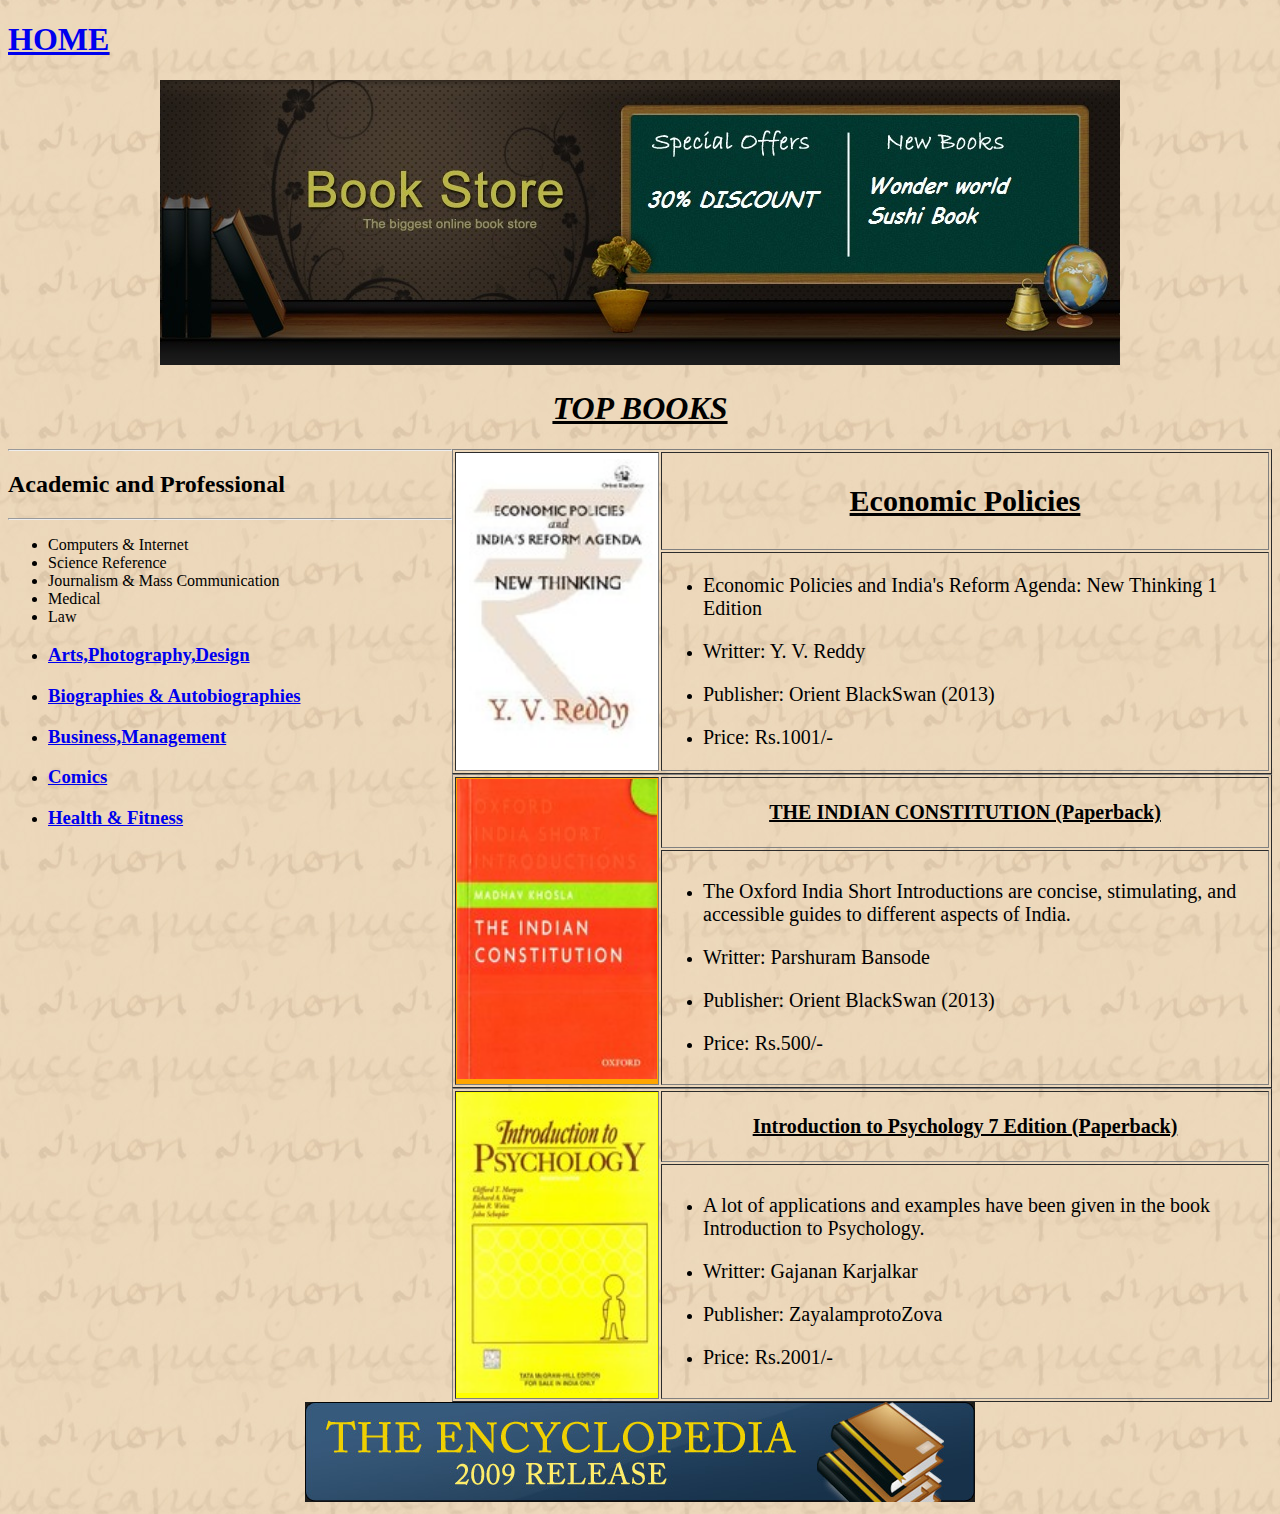
<file: Academic.html>
<!DOCTYPE html>
<html>
<body background="img/body.jpg">
<title>Bookstore</title>

<h1><u><a href="bookstore.html">HOME</a></u></h1>
<center>
<img src="img/1.jpg"> </center>


<h1 align="center"><u><i>TOP BOOKS</i></u></h1>
<table border="1" width="820" height="200" align="right">
<td rowspan="2" bgcolor="white"><center><img src="img/book1.jpeg" width="200" height="300"></center></td>
<th><center><p style="font-family:Comic Sans MS;color:black;font-size:30px;">
<u>Economic Policies</u>
</th>
<tr>
<td><ul>
<li><p style="font-family:Comic Sans MS;color:black;font-size:20px;">Economic Policies and India's Reform Agenda: New Thinking 1 Edition </li> 
<li><p style="font-family:Comic Sans MS;color:black;font-size:20px;">Writter: Y. V. Reddy</li>
<li><p style="font-family:Comic Sans MS;color:black;font-size:20px;">Publisher: Orient BlackSwan (2013) </li>
<li><p style="font-family:Comic Sans MS;color:black;font-size:20px;">Price: Rs.1001/-</li>
</uL> </td>
</table>


<table border="1" width="820" height="200" align="right">
<td rowspan="2" bgcolor="orange"><center><img src="img/book5.jpeg" width="200" height="300"></center></td>
<th><center><p style="font-family:Comic Sans MS;color:black;font-size:20px;">
<u>THE INDIAN CONSTITUTION (Paperback)</u>
</th>
<tr>
<td><ul>
<li><p style="font-family:Comic Sans MS;color:black;font-size:20px;">The Oxford India Short Introductions are concise, stimulating, and accessible guides to different aspects of India.</li> 
<li><p style="font-family:Comic Sans MS;color:black;font-size:20px;">Writter: Parshuram Bansode</li>
<li><p style="font-family:Comic Sans MS;color:black;font-size:20px;">Publisher: Orient BlackSwan (2013) </li>
<li><p style="font-family:Comic Sans MS;color:black;font-size:20px;">Price: Rs.500/-</li>
</uL> </td>
</table>




<table border="1" width="820" height="150" align="right">
<td rowspan="2" bgcolor="yellow"><center><img src="img/book6.jpeg" width="200" height="300"></center></td>
<th><center><p style="font-family:Comic Sans MS;color:black;font-size:20px;">
<u>Introduction to Psychology 7 Edition (Paperback)</u>
</th>
<tr>
<td><ul>
<li><p style="font-family:Comic Sans MS;color:black;font-size:20px;">A lot of applications and examples have been given in the book Introduction to Psychology. </li> 
<li><p style="font-family:Comic Sans MS;color:black;font-size:20px;">Writter: Gajanan Karjalkar</li>
<li><p style="font-family:Comic Sans MS;color:black;font-size:20px;">Publisher: ZayalamprotoZova </li>
<li><p style="font-family:Comic Sans MS;color:black;font-size:20px;">Price: Rs.2001/-</li>
</uL> </td>
</table>







<hr>
<h2>Academic and Professional</h2><hr>
<ul>
<li>Computers & Internet</li>
<li>Science Reference</li>
<li>Journalism & Mass Communication</li>
<li>Medical</li>
<li>Law</li>
</ul>

<ul>
<li><h3><a href="Arts.html">Arts,Photography,Design</a></h3>
 </li>
<li>
<h3><a href="Biographies.html">Biographies & Autobiographies</a></h3>
</li>
<li>
<h3><a href="Business.html">Business,Management</a></h3>
</li>
<li>
<h3><a href="Comics.html">Comics</a></h3>
</li>
<li>
<h3><a href="Health.html">Health & Fitness</a></h3>
</li>
</ul>





<center>
<img src="img/book4.jpg"> </center>
</file>
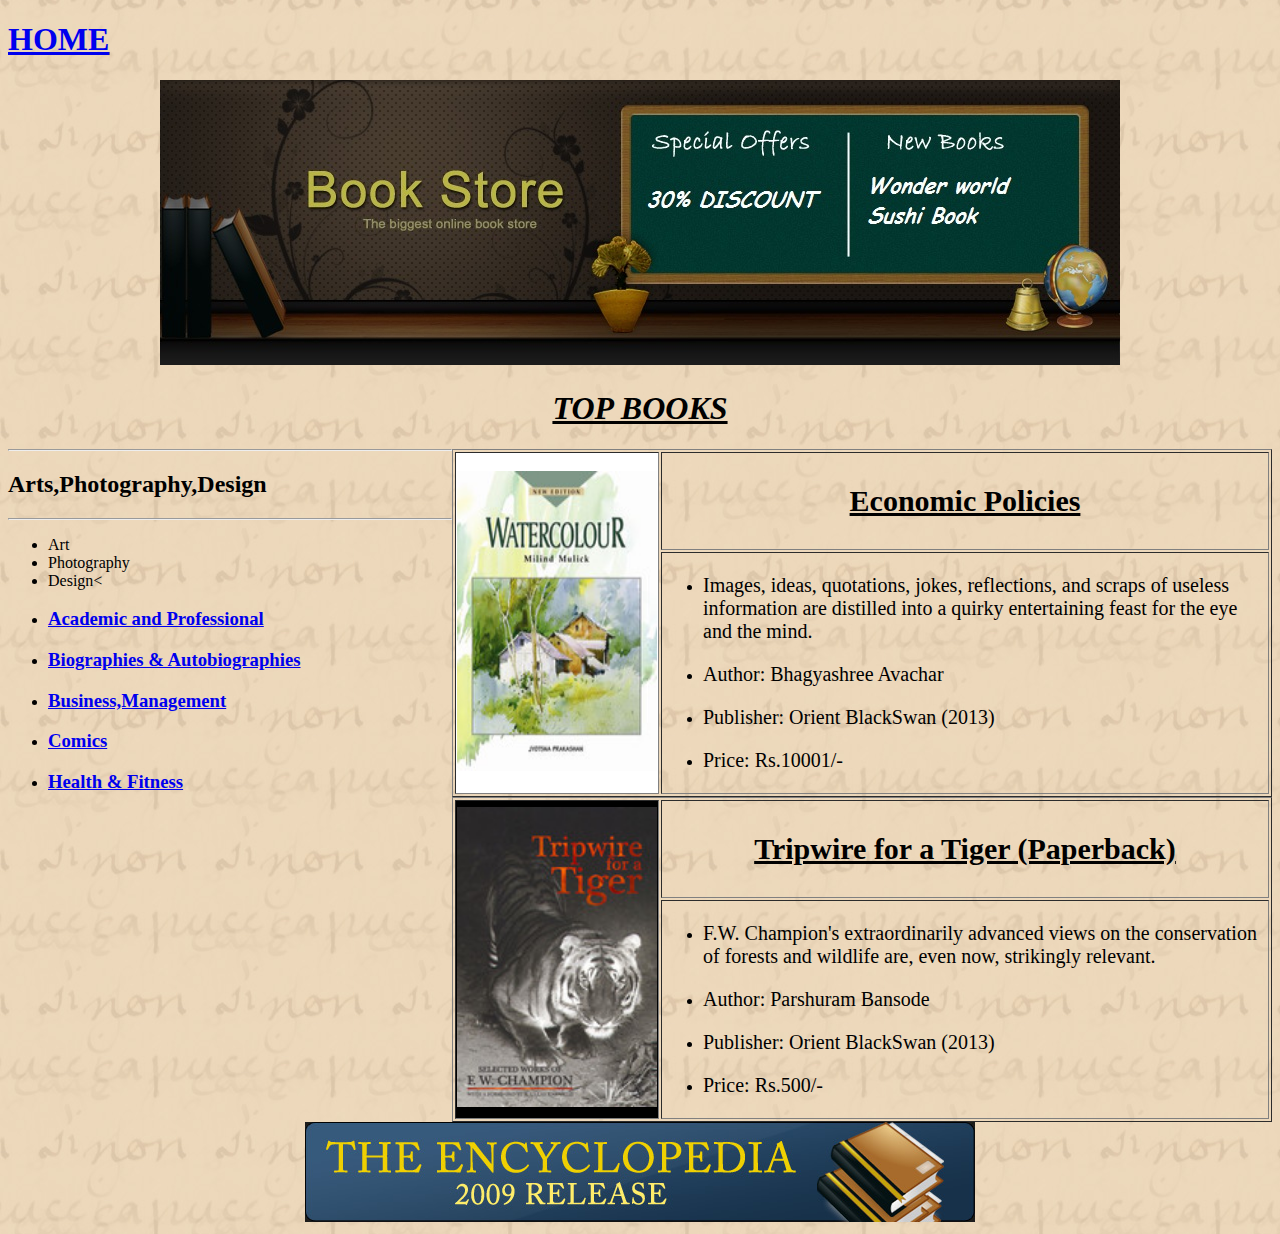
<file: arts.html>
<!DOCTYPE html>
<html>
<body background="img/body.jpg">
<title>Bookstore</title>

<h1><u><a href="bookstore.html">HOME</a></u></h1>
<center>
<img src="img/1.jpg"> </center>


<h1 align="center"><u><i>TOP BOOKS</i></u></h1>
<table border="1" width="820" height="200" align="right">
<td rowspan="2" bgcolor="white"><center><img src="img/book7.jpeg" width="200" height="300"></center></td>
<th><center><p style="font-family:Comic Sans MS;color:black;font-size:30px;">
<u>Economic Policies</u>
</th>
<tr>
<td><ul>
<li><p style="font-family:Comic Sans MS;color:black;font-size:20px;">Images, ideas, quotations, jokes, reflections, and scraps of useless information are distilled into a quirky entertaining feast for the eye and the mind. </li> 
<li><p style="font-family:Comic Sans MS;color:black;font-size:20px;">Author: Bhagyashree Avachar</li>
<li><p style="font-family:Comic Sans MS;color:black;font-size:20px;">Publisher: Orient BlackSwan (2013) </li>
<li><p style="font-family:Comic Sans MS;color:black;font-size:20px;">Price: Rs.10001/-</li>
</uL> </td>
</table>


<table border="1" width="820" height="200" align="right">
<td rowspan="2" bgcolor="black"><center><img src="img/book8.jpeg" width="200" height="300"></center></td>
<th><center><p style="font-family:Comic Sans MS;color:black;font-size:30px;">
<u>Tripwire for a Tiger (Paperback)</u>
</th>
<tr>
<td><ul>
<li><p style="font-family:Comic Sans MS;color:black;font-size:20px;">F.W. Champion's extraordinarily advanced views on the conservation of forests and wildlife are, even now, strikingly relevant.</li> 
<li><p style="font-family:Comic Sans MS;color:black;font-size:20px;">Author: Parshuram Bansode</li>
<li><p style="font-family:Comic Sans MS;color:black;font-size:20px;">Publisher: Orient BlackSwan (2013) </li>
<li><p style="font-family:Comic Sans MS;color:black;font-size:20px;">Price: Rs.500/-</li>
</uL> </td>
</table>




<hr>
<h2>Arts,Photography,Design</h2><hr>
<ul>
<li>Art</li>
<li>Photography</li>
<li>Design<</li>
</ul>

<ul>
<li><h3><a href="Academic.html">Academic and Professional</a></h3>
 </li>
<li>
<h3><a href="Biographies.html">Biographies & Autobiographies</a></h3>
</li>
<li>
<h3><a href="Business.html">Business,Management</a></h3>
</li>
<li>
<h3><a href="Comics.html">Comics</a></h3>
</li>
<li>
<h3><a href="Health.html">Health & Fitness</a></h3>
</li>
</ul>
<center>
<img src="img/book4.jpg"> </center>
</file>
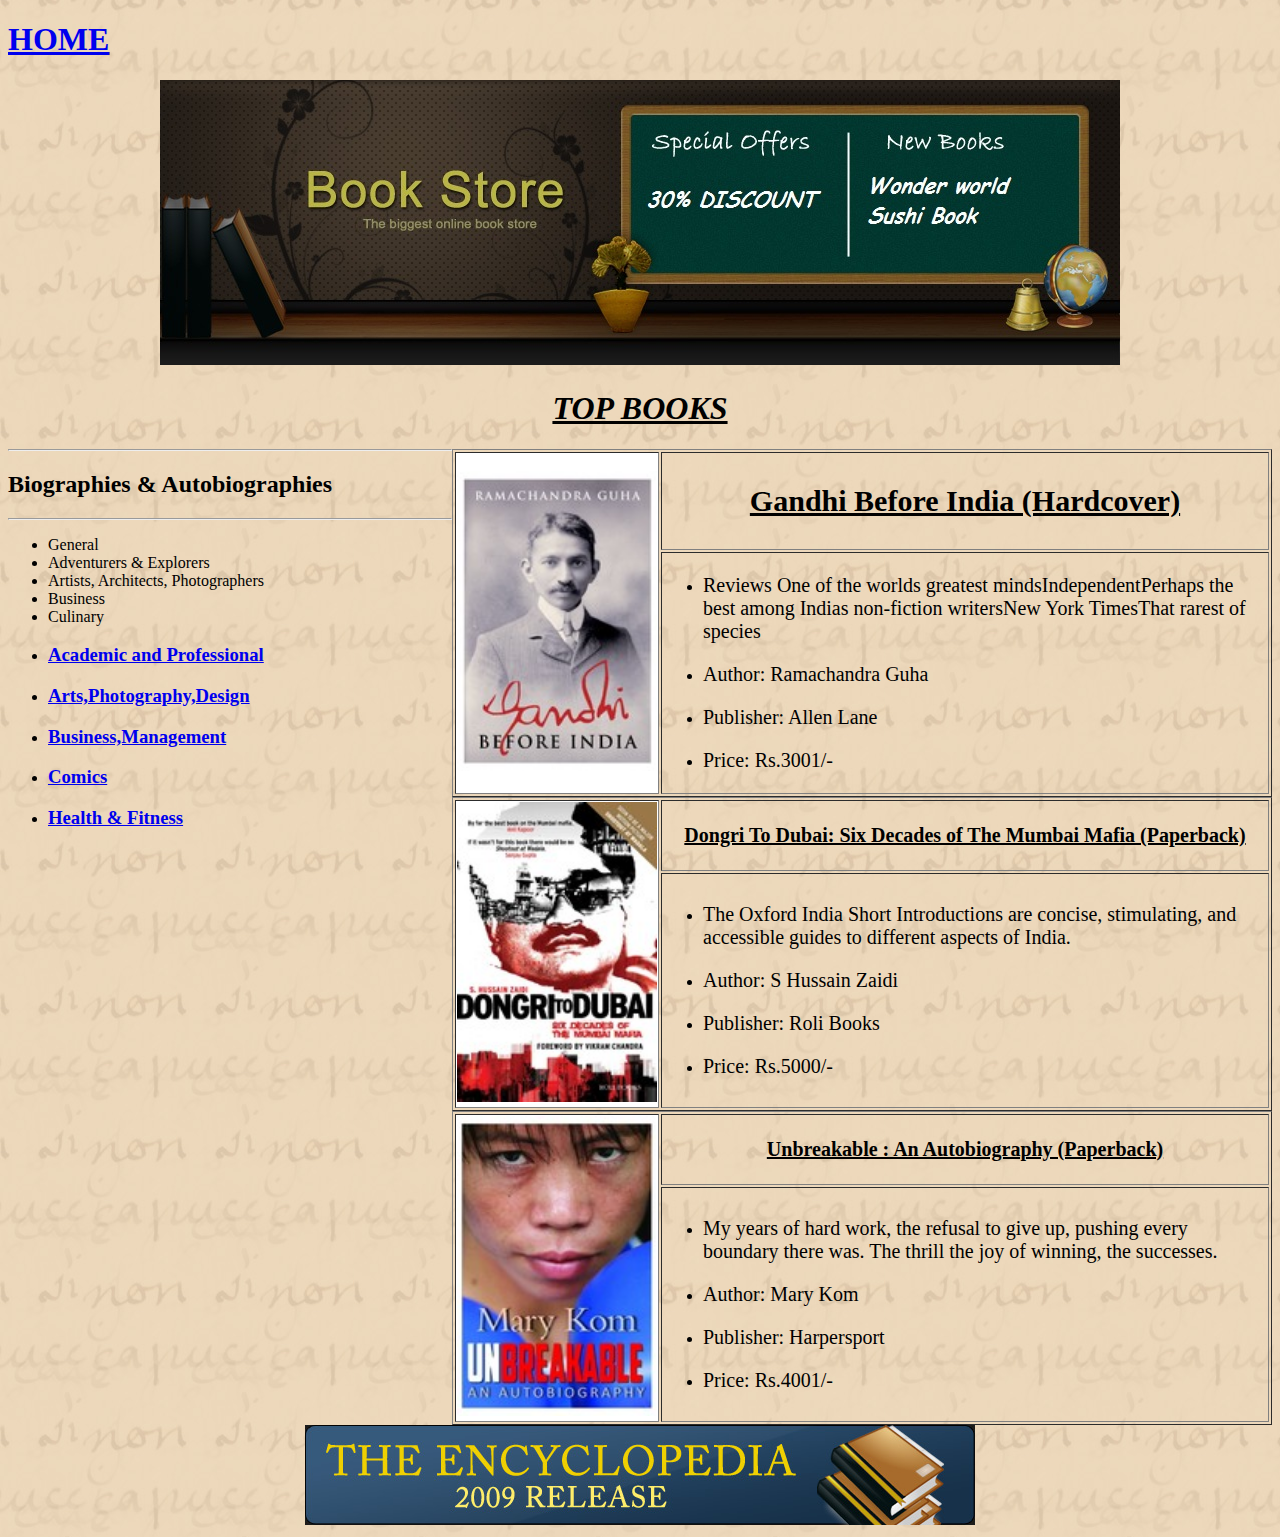
<file: Biographies.html>
<!DOCTYPE html>
<html>
<body background="img/body.jpg">
<title>Bookstore</title>

<h1><u><a href="bookstore.html">HOME</a></u></h1>
<center>
<img src="img/1.jpg"> </center>


<h1 align="center"><u><i>TOP BOOKS</i></u></h1>
<table border="1" width="820" height="200" align="right">
<td rowspan="2" bgcolor="white"><center><img src="img/book10.jpeg" width="200" height="300"></center></td>
<th><center><p style="font-family:Comic Sans MS;color:black;font-size:30px;">
<u>Gandhi Before India (Hardcover)</u>
</th>
<tr>
<td><ul>
<li><p style="font-family:Comic Sans MS;color:black;font-size:20px;">Reviews One of the worlds greatest mindsIndependentPerhaps the best among Indias non-fiction writersNew York TimesThat rarest of species </li> 
<li><p style="font-family:Comic Sans MS;color:black;font-size:20px;">Author:  Ramachandra Guha</li>
<li><p style="font-family:Comic Sans MS;color:black;font-size:20px;">Publisher:  Allen Lane  </li>
<li><p style="font-family:Comic Sans MS;color:black;font-size:20px;">Price: Rs.3001/-</li>
</uL> </td>
</table>


<table border="1" width="820" height="200" align="right">
<td rowspan="2" bgcolor="white"><center><img src="img/book11.jpeg" width="200" height="300"></center></td>
<th><center><p style="font-family:Comic Sans MS;color:black;font-size:20px;">
<u>Dongri To Dubai: Six Decades of The Mumbai Mafia (Paperback) </u>
</th>
<tr>
<td><ul>
<li><p style="font-family:Comic Sans MS;color:black;font-size:20px;">The Oxford India Short Introductions are concise, stimulating, and accessible guides to different aspects of India.</li> 
<li><p style="font-family:Comic Sans MS;color:black;font-size:20px;">Author: S Hussain Zaidi</li>
<li><p style="font-family:Comic Sans MS;color:black;font-size:20px;">Publisher:  Roli Books</li>
<li><p style="font-family:Comic Sans MS;color:black;font-size:20px;">Price: Rs.5000/-</li>
</uL> </td>
</table>




<table border="1" width="820" height="150" align="right">
<td rowspan="2" bgcolor="white"><center><img src="img/book12.jpeg" width="200" height="300"></center></td>
<th><center><p style="font-family:Comic Sans MS;color:black;font-size:20px;">
<u>Unbreakable : An Autobiography (Paperback)</u>
</th>
<tr>
<td><ul>
<li><p style="font-family:Comic Sans MS;color:black;font-size:20px;">My years of hard work, the refusal to give up, pushing every boundary there was. The thrill the joy of winning, the successes. </li> 
<li><p style="font-family:Comic Sans MS;color:black;font-size:20px;">Author:  Mary Kom</li>
<li><p style="font-family:Comic Sans MS;color:black;font-size:20px;">Publisher:  Harpersport  </li>
<li><p style="font-family:Comic Sans MS;color:black;font-size:20px;">Price: Rs.4001/-</li>
</uL> </td>
</table>







<hr>
<h2>Biographies & Autobiographies</h2><hr>
<ul>
<li> General </li>
<li>Adventurers & Explorers</li>
<li>Artists, Architects, Photographers</li>
<li>Business</li>
<li> Culinary</li>
</ul>

<ul>
<li><h3><a href="Academic.html">Academic and Professional</a></h3>
 </li>
<li>
<h3><a href="Arts.html">Arts,Photography,Design</a></h3>
</li>
<li>
<h3><a href="Business.html">Business,Management</a></h3>
</li>
<li>
<h3><a href="Comics.html">Comics</a></h3>
</li>
<li>
<h3><a href="Health.html">Health & Fitness</a></h3>
</li>
</ul>




<center>
<img src="img/book4.jpg"> </center>
</file>
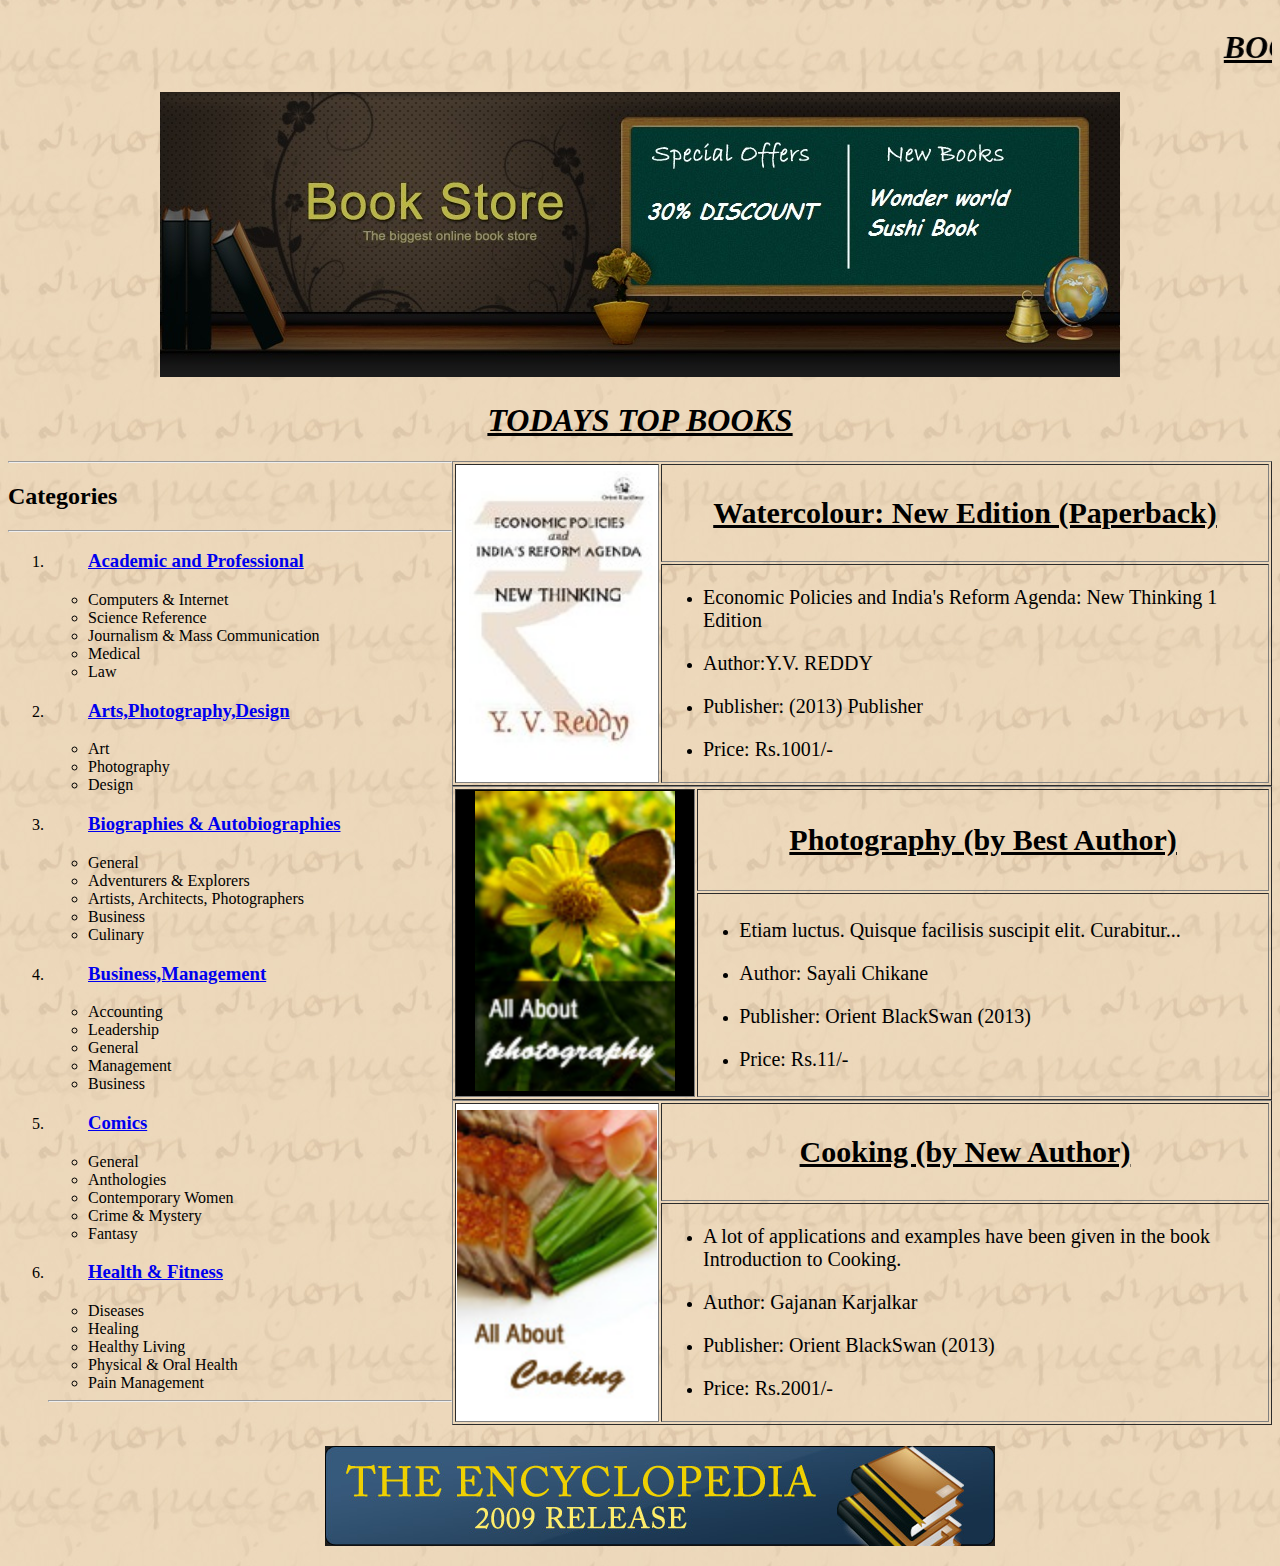
<file: bookstore.html>
<!DOCTYPE html>
<html>
<body background="img/body.jpg">
<title>Bookstore</title>
<marquee>
<h1><i><u>BOOKSTORE.COM</u></i></h1></marquee>
<center>
<img src="img/1.jpg"> </center>


<h1 align="center"><u><i>TODAYS TOP BOOKS</i></u></h1>
<table border="1" width="820" height="200" align="right">
<td rowspan="2" bgcolor="white"><center><img src="img/book1.jpeg" width="200" height="300"></center></td>
<th><center><p style="font-family:Comic Sans MS;color:black;font-size:30px;">
<u>Watercolour: New Edition (Paperback)</u>
</th>
<tr>
<td><ul>
<li><p style="font-family:Comic Sans MS;color:black;font-size:20px;">Economic Policies and India's Reform Agenda: New Thinking 1 Edition</li> 
<li><p style="font-family:Comic Sans MS;color:black;font-size:20px;">Author:Y.V. REDDY</li>
<li><p style="font-family:Comic Sans MS;color:black;font-size:20px;">Publisher: (2013) Publisher</li>
<li><p style="font-family:Comic Sans MS;color:black;font-size:20px;">Price: Rs.1001/-</li>
</uL> </td>
</table>


<table border="1" width="820" height="200" align="right">
<td rowspan="2" bgcolor="black"><center><img src="img/book2.jpg" width="200" height="300"></center></td>
<th><center><p style="font-family:Comic Sans MS;color:black;font-size:30px;">
<u>Photography (by Best Author)</u>
</th>
<tr>
<td><ul>
<li><p style="font-family:Comic Sans MS;color:black;font-size:20px;">Etiam luctus. Quisque facilisis suscipit elit. Curabitur... </li> 
<li><p style="font-family:Comic Sans MS;color:black;font-size:20px;">Author: Sayali Chikane</li>
<li><p style="font-family:Comic Sans MS;color:black;font-size:20px;">Publisher: Orient BlackSwan (2013) </li>
<li><p style="font-family:Comic Sans MS;color:black;font-size:20px;">Price: Rs.11/-</li>
</uL> </td>
</table>




<table border="1" width="820" height="150" align="right">
<td rowspan="2" bgcolor="white"><center><img src="img/book3.jpg" width="200" height="300"></center></td>
<th><center><p style="font-family:Comic Sans MS;color:black;font-size:30px;">
<u>Cooking (by New Author)</u>
</th>
<tr>
<td><ul>
<li><p style="font-family:Comic Sans MS;color:black;font-size:20px;">A lot of applications and examples have been given in the book Introduction to Cooking. </li> 
<li><p style="font-family:Comic Sans MS;color:black;font-size:20px;">Author: Gajanan Karjalkar</li>
<li><p style="font-family:Comic Sans MS;color:black;font-size:20px;">Publisher: Orient BlackSwan (2013) </li>
<li><p style="font-family:Comic Sans MS;color:black;font-size:20px;">Price: Rs.2001/-</li>
</uL> </td>
</table>







<hr>
<h2>Categories</h2><hr>
<ol>
<li>
<ul>
<h3><a href="academic.html">Academic and Professional</a></h3>
<li>Computers & Internet</li>
<li>Science Reference</li>
<li>Journalism & Mass Communication</li>
<li>Medical</li>
<li>Law</li>
</ul>
</li>
<li>
<ul>
<h3><a href="Arts.html">Arts,Photography,Design</a></h3>
 <li>Art</li>
  <li>Photography</li>
  <li>Design</li>
</ul>
</li>
<li>
<ul>
<h3><a href="Biographies.html">Biographies & Autobiographies</a></h3>
<li>  General </li>
<li> Adventurers & Explorers</li>
<li> Artists, Architects, Photographers</li>
<li> Business</li>
<li> Culinary </li>
</ul>
</li>
<li>
<ul>
<h3><a href="Business.html">Business,Management</a></h3>
<li> Accounting</li>
<li> Leadership</li>
<li> General</li>
<li> Management</li>
<li> Business  </li>
</ul>
</li>
<li>
<ul>
<h3><a href="Comics.html">Comics</a></h3>
<li>   General</li> 
<li>Anthologies</li> 
<li>Contemporary Women</li> 
<li>Crime & Mystery</li> 
<li>Fantasy  </li>
</ul>
</li>
<li>
<ul>
<h3><a href="Health.html">Health & Fitness</a></h3>
<li>  Diseases</li>
<li>Healing</li>
<li>Healthy Living</li>
<li>Physical & Oral Health</li>
<li>Pain Management    </li>
</ul>
</li>


<hr>
<br>
<br>
<center>
<img src="img/book4.jpg"> </center>

</body>
</html>
</file>
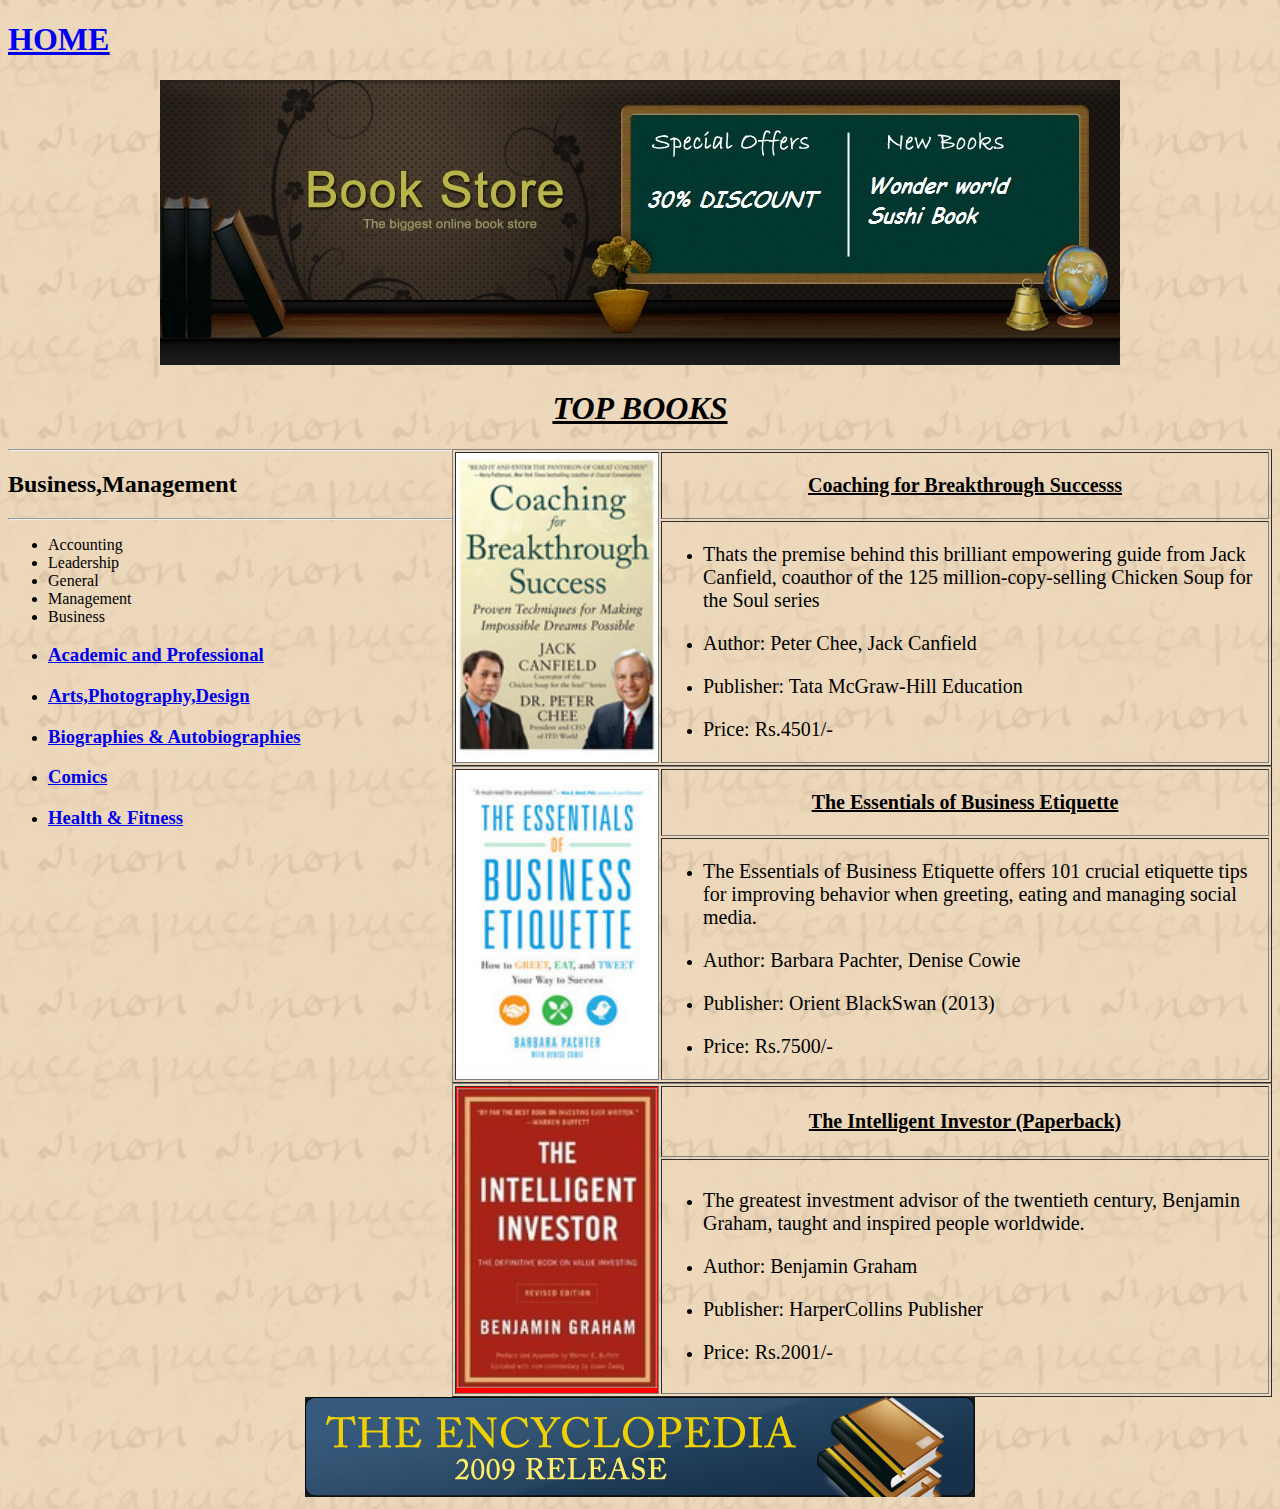
<file: Business.html>
<!DOCTYPE html>
<html>
<body background="img/body.jpg">
<title>Bookstore</title>

<h1><u><a href="bookstore.html">HOME</a></u></h1>
<center>
<img src="img/1.jpg"> </center>


<h1 align="center"><u><i>TOP BOOKS</i></u></h1>
<table border="1" width="820" height="200" align="right">
<td rowspan="2" bgcolor="white"><center><img src="img/book13.jpeg" width="200" height="300"></center></td>
<th><center><p style="font-family:Comic Sans MS;color:black;font-size:20px;">
<u>Coaching for Breakthrough Successs</u>
</th>
<tr>
<td><ul>
<li><p style="font-family:Comic Sans MS;color:black;font-size:20px;">Thats the premise behind this brilliant empowering guide from Jack Canfield, coauthor of the 125 million-copy-selling Chicken Soup for the Soul series </li> 
<li><p style="font-family:Comic Sans MS;color:black;font-size:20px;">Author:  Peter Chee, Jack Canfield</li>
<li><p style="font-family:Comic Sans MS;color:black;font-size:20px;">Publisher:  Tata McGraw-Hill Education  </li>
<li><p style="font-family:Comic Sans MS;color:black;font-size:20px;">Price: Rs.4501/-</li>
</uL> </td>
</table>


<table border="1" width="820" height="200" align="right">
<td rowspan="2" bgcolor="white"><center><img src="img/book14.jpeg" width="200" height="300"></center></td>
<th><center><p style="font-family:Comic Sans MS;color:black;font-size:20px;">
<u>The Essentials of Business Etiquette</u>
</th>
<tr>
<td><ul>
<li><p style="font-family:Comic Sans MS;color:black;font-size:20px;">The Essentials of Business Etiquette offers 101 crucial etiquette tips for improving behavior when greeting, eating and managing social media.</li> 
<li><p style="font-family:Comic Sans MS;color:black;font-size:20px;">Author: Barbara Pachter, Denise Cowie</li>
<li><p style="font-family:Comic Sans MS;color:black;font-size:20px;">Publisher: Orient BlackSwan (2013) </li>
<li><p style="font-family:Comic Sans MS;color:black;font-size:20px;">Price: Rs.7500/-</li>
</uL> </td>
</table>




<table border="1" width="820" height="150" align="right">
<td rowspan="2" bgcolor="red"><center><img src="img/book15.jpeg" width="200" height="300"></center></td>
<th><center><p style="font-family:Comic Sans MS;color:black;font-size:20px;">
<u>The Intelligent Investor (Paperback)</u>
</th>
<tr>
<td><ul>
<li><p style="font-family:Comic Sans MS;color:black;font-size:20px;">The greatest investment advisor of the twentieth century, Benjamin Graham, taught and inspired people worldwide. </li> 
<li><p style="font-family:Comic Sans MS;color:black;font-size:20px;">Author: Benjamin Graham</li>
<li><p style="font-family:Comic Sans MS;color:black;font-size:20px;">Publisher:  HarperCollins Publisher </li>
<li><p style="font-family:Comic Sans MS;color:black;font-size:20px;">Price: Rs.2001/-</li>
</uL> </td>
</table>




<hr>
<h2>Business,Management</h2><hr>
<ul>
<li>Accounting</li>
<li> Leadership</li>
<li>General</li>
<li>Management</li>
<li>Business</li>
</ul>

<ul>
<li><h3><a href="Academic.html">Academic and Professional</a></h3>
 </li>
<li>
<h3><a href="Arts.html">Arts,Photography,Design</a></h3>
</li>
<li>
<h3><a href="Biographies.html">Biographies & Autobiographies</a></h3>
</li>
<li>
<h3><a href="Comics.html">Comics</a></h3>
</li>
<li>
<h3><a href="Health.html">Health & Fitness</a></h3>
</li>
</ul>




<center>
<img src="img/book4.jpg"> </center>
</file>
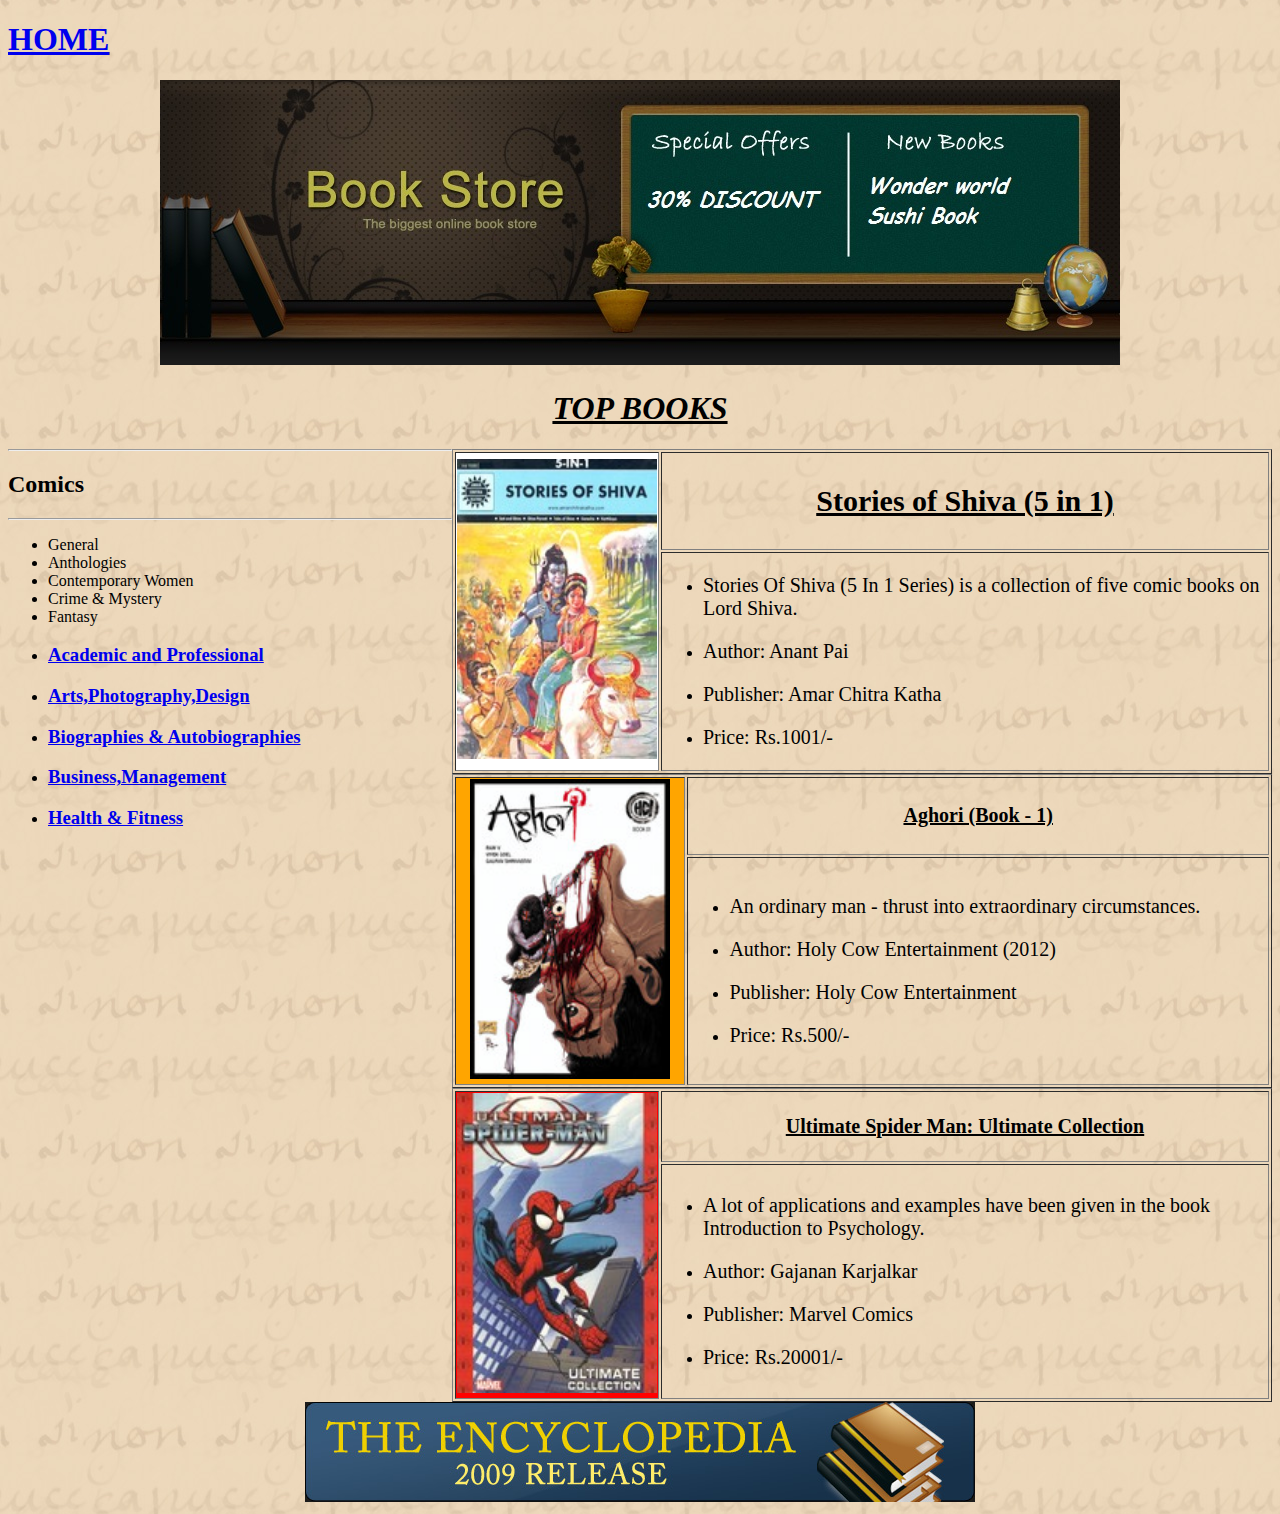
<file: Comics.html>
<!DOCTYPE html>
<html>
<body background="img/body.jpg">
<title>Bookstore</title>

<h1><u><a href="bookstore.html">HOME</a></u></h1>
<center>
<img src="img/1.jpg"> </center>


<h1 align="center"><u><i>TOP BOOKS</i></u></h1>
<table border="1" width="820" height="200" align="right">
<td rowspan="2" bgcolor="white"><center><img src="img/book16.jpeg" width="200" height="300"></center></td>
<th><center><p style="font-family:Comic Sans MS;color:black;font-size:30px;">
<u>Stories of Shiva (5 in 1) </u>
</th>
<tr>
<td><ul>
<li><p style="font-family:Comic Sans MS;color:black;font-size:20px;">Stories Of Shiva (5 In 1 Series) is a collection of five comic books on Lord Shiva.</li> 
<li><p style="font-family:Comic Sans MS;color:black;font-size:20px;">Author: Anant Pai</li>
<li><p style="font-family:Comic Sans MS;color:black;font-size:20px;">Publisher: Amar Chitra Katha  </li>
<li><p style="font-family:Comic Sans MS;color:black;font-size:20px;">Price: Rs.1001/-</li>
</uL> </td>
</table>


<table border="1" width="820" height="200" align="right">
<td rowspan="2" bgcolor="orange"><center><img src="img/book17.jpeg" width="200" height="300"></center></td>
<th><center><p style="font-family:Comic Sans MS;color:black;font-size:20px;">
<u>Aghori (Book - 1)</u>
</th>
<tr>
<td><ul>
<li><p style="font-family:Comic Sans MS;color:black;font-size:20px;">An ordinary man - thrust into extraordinary circumstances.</li> 
<li><p style="font-family:Comic Sans MS;color:black;font-size:20px;">Author:  Holy Cow Entertainment (2012)</li>
<li><p style="font-family:Comic Sans MS;color:black;font-size:20px;">Publisher: Holy Cow Entertainment  </li>
<li><p style="font-family:Comic Sans MS;color:black;font-size:20px;">Price: Rs.500/-</li>
</uL> </td>
</table>




<table border="1" width="820" height="150" align="right">
<td rowspan="2" bgcolor="red"><center><img src="img/book18.jpeg" width="200" height="300"></center></td>
<th><center><p style="font-family:Comic Sans MS;color:black;font-size:20px;">
<u>Ultimate Spider Man: Ultimate Collection</u>
</th>
<tr>
<td><ul>
<li><p style="font-family:Comic Sans MS;color:black;font-size:20px;">A lot of applications and examples have been given in the book Introduction to Psychology. </li> 
<li><p style="font-family:Comic Sans MS;color:black;font-size:20px;">Author: Gajanan Karjalkar</li>
<li><p style="font-family:Comic Sans MS;color:black;font-size:20px;">Publisher:  Marvel Comics </li>
<li><p style="font-family:Comic Sans MS;color:black;font-size:20px;">Price: Rs.20001/-</li>
</uL> </td>
</table>



<hr>
<h2>Comics</h2><hr>
<ul>
<li>General</li>
<li>Anthologies</li>
<li>Contemporary Women</li>
<li>Crime & Mystery</li>
<li>Fantasy  </li>
</ul>

<ul>
<li><h3><a href="Academic.html">Academic and Professional</a></h3>
 </li>
<li>
<h3><a href="Arts.html">Arts,Photography,Design</a></h3>
</li>
<li>
<h3><a href="Biographies.html">Biographies & Autobiographies</a></h3>
</li>
<li>
<h3><a href="Business.html">Business,Management</a></h3>
</li>
<li>
<h3><a href="Health.html">Health & Fitness</a></h3>
</li>
</ul>



<center>
<img src="img/book4.jpg"> </center>
</file>
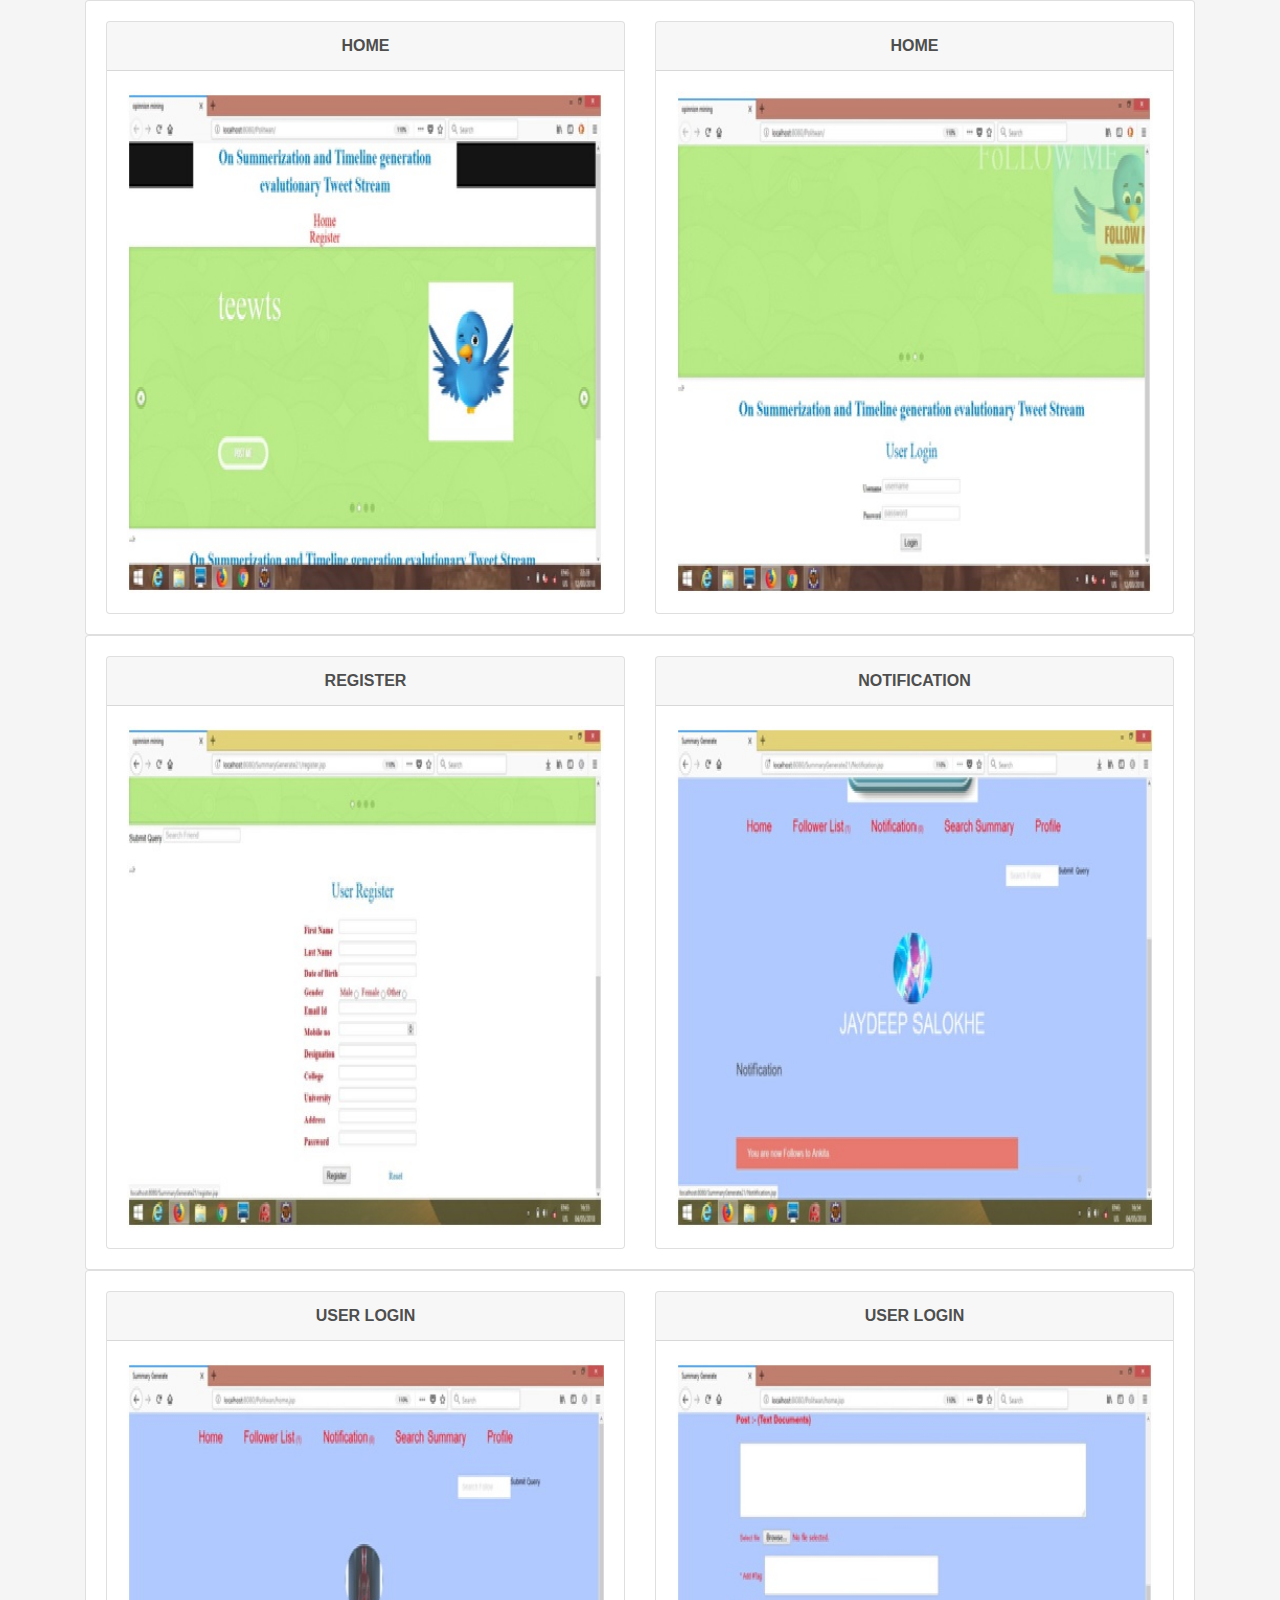
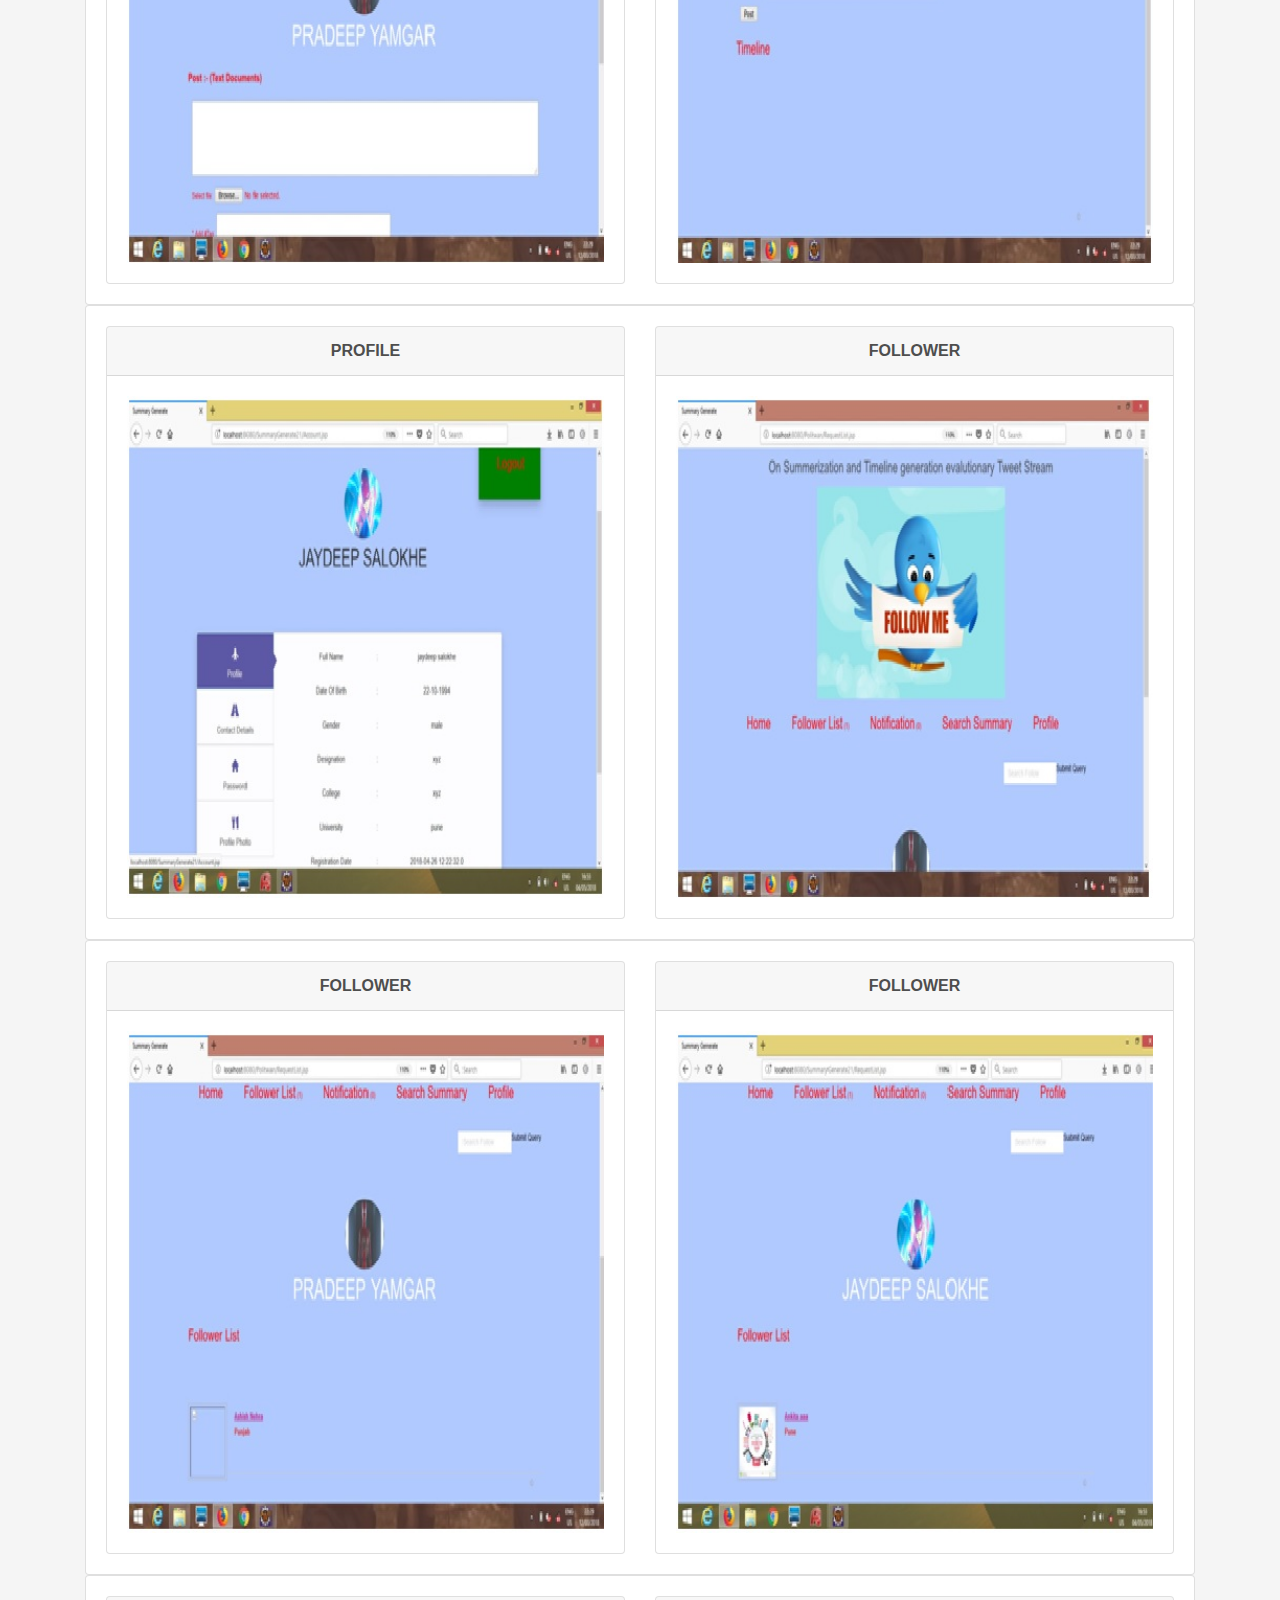
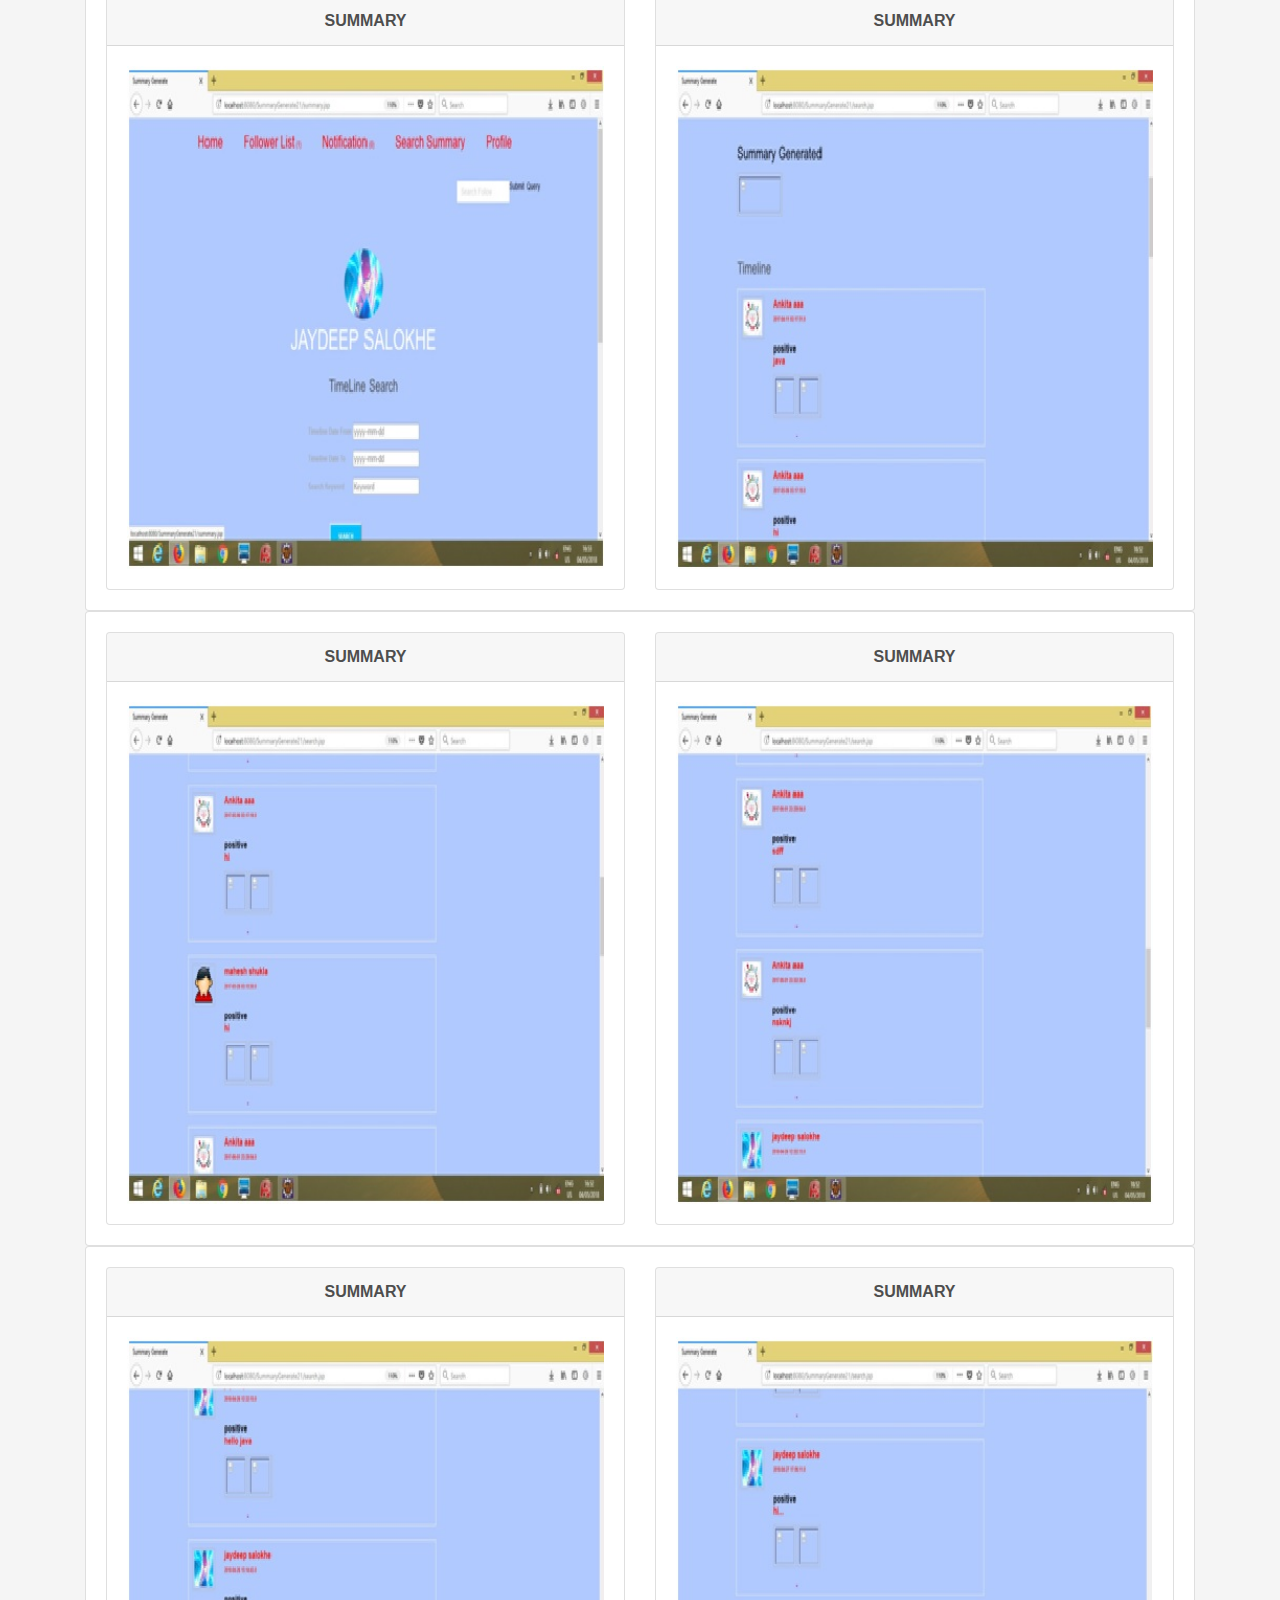
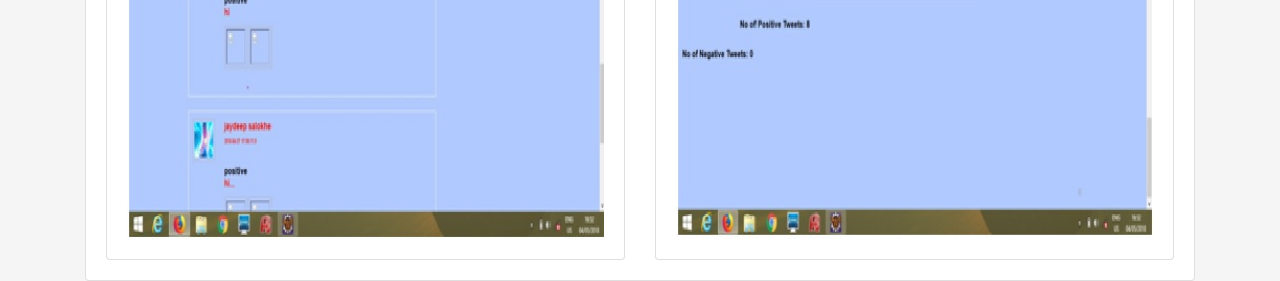
<file: Data Mining.html>
<!DOCTYPE html>
<html>
<head>
	<title>Data Mining Project</title>
	 <meta charset="utf-8">
  <meta name="viewport" content="width=device-width, initial-scale=1">
  <link rel="stylesheet" href="https://maxcdn.bootstrapcdn.com/bootstrap/4.3.1/css/bootstrap.min.css">
  <link rel="stylesheet" href="https://cdnjs.cloudflare.com/ajax/libs/font-awesome/4.7.0/css/font-awesome.min.css"> 
  <link rel="stylesheet" type="text/css" href="css/style.css"> 
</head>
<body>
<div class="container">
  <div class="card card-body">
      
      <div class="card-deck text-center">
        <div class="card">
          <div class="card-header text-uppercase font-weight-bold">Home
          </div>
          
          <div class="card-body">
            <img src="img/Home1.jpg">
          </div>
          </div>
        
      
        <div class="card">
          <div class="card-header text-uppercase font-weight-bold">Home
          </div>
          
          <div class="card-body">
            <img src="img/Home2.jpg">
          </div>
         </div>
        
      </div>
</div>

<div class="card card-body">
      
      <div class="card-deck text-center">
        <div class="card">
          <div class="card-header text-uppercase font-weight-bold">Register
          </div> 
          <div class="card-body">
            <img src="img/register.jpg">
          </div>
         
        </div>
      
        <div class="card">
          <div class="card-header text-uppercase font-weight-bold">Notification
          </div>
          
          <div class="card-body">
            <img src="img/Notification.jpg">
          </div>
        
        
      </div>
</div>

</div>

<div class="card card-body">
      
      <div class="card-deck text-center">
        <div class="card">
          <div class="card-header text-uppercase font-weight-bold">User Login
          </div>
          <div class="card-body">
            <img src="img/User1.jpg">
          </div>
          
        </div>
      
        <div class="card">
          <div class="card-header text-uppercase font-weight-bold">User Login
          </div>
          
          <div class="card-body">
            <img src="img/User2.jpg">
          </div>
        
        
      </div>
</div>

</div>


<div class="card card-body">
      
      <div class="card-deck text-center">
        <div class="card">
          <div class="card-header text-uppercase font-weight-bold">Profile
          </div>
          <div class="card-body">
            <img src="img/profile.jpg">
          </div>
          
        </div>
      
        <div class="card">
          <div class="card-header text-uppercase font-weight-bold">Follower
          </div>
          
          <div class="card-body">
            <img src="img/Follower1.jpg">
          </div>
        
        
      </div>
</div>

</div>


<div class="card card-body">
      
      <div class="card-deck text-center">
        <div class="card">
          <div class="card-header text-uppercase font-weight-bold">Follower
          </div>
          <div class="card-body">
            <img src="img/Follower2.jpg">
          </div>
          
        </div>
      
        <div class="card">
          <div class="card-header text-uppercase font-weight-bold">Follower
          </div>
          
          <div class="card-body">
            <img src="img/Follower3.jpg">
          </div>
        
        
      </div>
</div>

</div>


<div class="card card-body">
      
      <div class="card-deck text-center">
        <div class="card">
          <div class="card-header text-uppercase font-weight-bold">Summary
          </div>
          <div class="card-body">
            <img src="img/summary1.jpg">
          </div>
          
        </div>
      
        <div class="card">
          <div class="card-header text-uppercase font-weight-bold">Summary
          </div>
          
          <div class="card-body">
            <img src="img/Summary2.jpg">
          </div>
        
        
      </div>
</div>

</div>


<div class="card card-body">
      
      <div class="card-deck text-center">
        <div class="card">
          <div class="card-header text-uppercase font-weight-bold">Summary
          </div>
          <div class="card-body">
            <img src="img/Summary3.jpg">
          </div>
          
        </div>
      
        <div class="card">
          <div class="card-header text-uppercase font-weight-bold">Summary
          </div>
          
          <div class="card-body">
            <img src="img/Summary4.jpg">
          </div>
        
        
      </div>
</div>

</div>



<div class="card card-body">
      
      <div class="card-deck text-center">
        <div class="card">
          <div class="card-header text-uppercase font-weight-bold">Summary
          </div>
          <div class="card-body">
            <img src="img/Summary5.jpg">
          </div>
          
        </div>
      
        <div class="card">
          <div class="card-header text-uppercase font-weight-bold">Summary
          </div>
          
          <div class="card-body">
            <img src="img/Summary6.jpg">
          </div>
        
        
      </div>
</div>

</div>






</div>
</body>
</html>
</file>
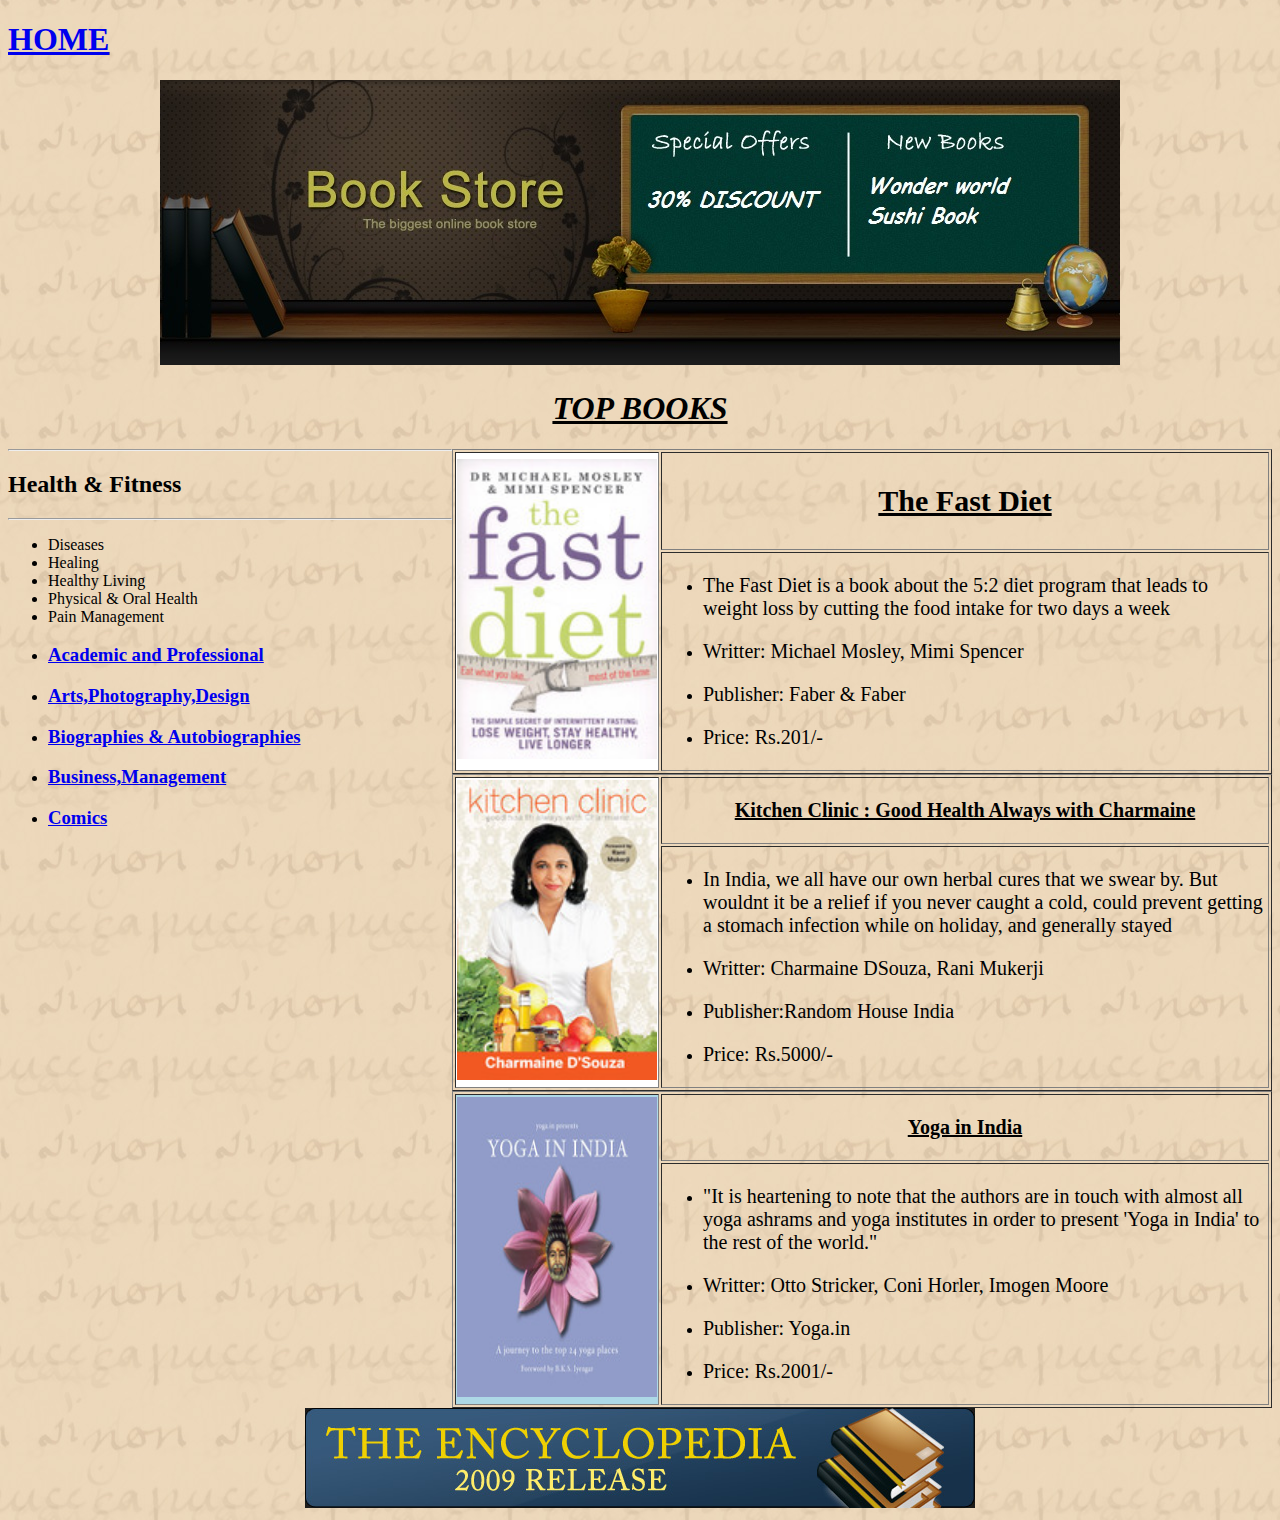
<file: Health.html>
<!DOCTYPE html>
<html>
<body background="img/body.jpg">
<title>Bookstore</title>

<h1><u><a href="bookstore.html">HOME</a></u></h1>
<center>
<img src="img/1.jpg"> </center>


<h1 align="center"><u><i>TOP BOOKS</i></u></h1>
<table border="1" width="820" height="200" align="right">
<td rowspan="2" bgcolor="white"><center><img src="img/book19.jpeg" width="200" height="300"></center></td>
<th><center><p style="font-family:Comic Sans MS;color:black;font-size:30px;">
<u>The Fast Diet</u>
</th>
<tr>
<td><ul>
<li><p style="font-family:Comic Sans MS;color:black;font-size:20px;">The Fast Diet is a book about the 5:2 diet program that leads to weight loss by cutting the food intake for two days a week</li> 
<li><p style="font-family:Comic Sans MS;color:black;font-size:20px;">Writter:  Michael Mosley, Mimi Spencer</li>
<li><p style="font-family:Comic Sans MS;color:black;font-size:20px;">Publisher:  Faber & Faber </li>
<li><p style="font-family:Comic Sans MS;color:black;font-size:20px;">Price: Rs.201/-</li>
</uL> </td>
</table>


<table border="1" width="820" height="200" align="right">
<td rowspan="2" bgcolor="white"><center><img src="img/book20.jpeg" width="200" height="300"></center></td>
<th><center><p style="font-family:Comic Sans MS;color:black;font-size:20px;">
<u>Kitchen Clinic : Good Health Always with Charmaine</u>
</th>
<tr>
<td><ul>
<li><p style="font-family:Comic Sans MS;color:black;font-size:20px;">In India, we all have our own herbal cures that we swear by. But wouldnt it be a relief if you never caught a cold, could prevent getting a stomach infection while on holiday, and generally stayed</li> 
<li><p style="font-family:Comic Sans MS;color:black;font-size:20px;">Writter: Charmaine DSouza, Rani Mukerji</li>
<li><p style="font-family:Comic Sans MS;color:black;font-size:20px;">Publisher:Random House India </li>
<li><p style="font-family:Comic Sans MS;color:black;font-size:20px;">Price: Rs.5000/-</li>
</uL> </td>
</table>




<table border="1" width="820" height="150" align="right">
<td rowspan="2" bgcolor="lightblue"><center><img src="img/book21.jpeg" width="200" height="300"></center></td>
<th><center><p style="font-family:Comic Sans MS;color:black;font-size:20px;">
<u>Yoga in India </u>
</th>
<tr>
<td><ul>
<li><p style="font-family:Comic Sans MS;color:black;font-size:20px;">"It is heartening to note that the authors are in touch with almost all yoga ashrams and yoga institutes in order to present 'Yoga in India' to the rest of the world." </li> 
<li><p style="font-family:Comic Sans MS;color:black;font-size:20px;">Writter:  Otto Stricker, Coni Horler, Imogen Moore</li>
<li><p style="font-family:Comic Sans MS;color:black;font-size:20px;">Publisher:  Yoga.in </li>
<li><p style="font-family:Comic Sans MS;color:black;font-size:20px;">Price: Rs.2001/-</li>
</uL> </td>
</table>







<hr>
<h2>Health & Fitness</h2><hr>
<ul>
<li>Diseases</li>
<li>Healing</li>
<li>Healthy Living</li>
<li>Physical & Oral Health</li>
<li>Pain Management</li>
</ul>

<ul>
<li><h3><a href="Academic.html">Academic and Professional</a></h3>
 </li>
<li>
<h3><a href="Arts.html">Arts,Photography,Design</a></h3>
</li>
<li>
<h3><a href="Biographies.html">Biographies & Autobiographies</a></h3>
</li>
<li>
<h3><a href="Business.html">Business,Management</a></h3>
</li>
<li>
<h3><a href="Comics.html">Comics</a></h3>
</li>
</ul>



<center>
<img src="img/book4.jpg"> </center>
</file>
<file: css/style.css>
/*======================================
//--//-->   STYLES GENERALES
======================================*/

body {
  background-color: #f5f5f5;
  color: #4e4e4e;
}

h1,
h2,
h3,
h4,
h5,
h6 {
  color: #1e1e1e;
}

a {
  color: #1e1e1e;
  transition: all 0.5s ease-in-out;
}

a:hover {
  color: #0078ff;
  text-decoration: none;
  transition: all 0.5s ease-in-out;
}

.p-r {
  position: relative;
}

.color-a {
  color: #0078ff;
}

.color-d {
  color: #f5f5f5;
}

.color-text-a {
  color: #4e4e4e;
}

.box-shadow,
.paralax-mf,
.service-box,
.work-box,
.card-blog {
  box-shadow: 0 13px 8px -10px rgba(0, 0, 0, 0.1);
}

.box-shadow-a,
.button:hover {
  box-shadow: 0 0 0 4px #cde1f8;
}

.display-5 {
  font-size: 2.5rem;
  font-weight: 300;
  line-height: 1.1;
}

.display-6 {
  font-size: 2rem;
  font-weight: 300;
  line-height: 1.1;
}

.avatar {
  width: 32px;
  height: 32px;
  margin-right: 4px;
  overflow: hidden;
}

.bg-image {
  background-repeat: no-repeat;
  background-attachment: fixed;
  background-size: cover;
  background-position: center center;
}

.overlay-mf {
  background-color: #0078ff;
}

.overlay-mf {
  position: absolute;
  top: 0;
  left: 0px;
  padding: 0;
  height: 100%;
  width: 100%;
  opacity: .7;
}

.paralax-mf {
  position: relative;
  padding: 8rem 0;
}

.display-table {
  width: 100%;
  height: 100%;
  display: table;
}

.table-cell {
  display: table-cell;
  vertical-align: middle;
}

/*--/ Sections /--*/

.sect-4 {
  padding: 4rem 0;
}

.sect-pt4 {
  padding-top: 4rem;
}

.sect-mt4 {
  margin-top: 4rem;
}

/*--/ Title s /--*/

.title-s {
  font-weight: 600;
  color: #1e1e1e;
  font-size: 1.1rem;
}

/*--/ Title A /--*/

.title-box {
  margin-bottom: 4rem;
}

.title-a {
  font-size: 3rem;
  font-weight: bold;
  text-transform: uppercase;
}

.subtitle-a {
  color: #4e4e4e;
}

.line-mf {
  width: 40px;
  height: 5px;
  background-color: #0078ff;
  margin: 0 auto;
}

/*--/ Title Left /--*/

.title-box-2 {
  margin-bottom: 3rem;
}

.title-left {
  font-size: 2rem;
  position: relative;
}

.title-left:before {
  content: '';
  position: absolute;
  height: 3px;
  background-color: #0078ff;
  width: 100px;
  bottom: -12px;
}

/*------/ Box /------*/

.box-pl2 {
  padding-left: 2rem;
}

.box-shadow-full {
  padding: 3rem 1.25rem;
  position: relative;
  background-color: #fff;
  margin-bottom: 3rem;
  z-index: 2;
  box-shadow: 0 1px 1px 0 rgba(0, 0, 0, 0.06), 0 2px 5px 0 rgba(0, 0, 0, 0.2);
}

/*------/ Socials /------*/

.socials {
  padding: 1.5rem 0;
}

.socials ul li {
  display: inline-block;
}

.socials .ico-circle {
  height: 40px;
  width: 40px;
  font-size: 1.7rem;
  border-radius: 50%;
  line-height: 1.4;
  margin: 0 15px 0 0;
  box-shadow: 0 0 0 3px #0078ff;
  transition: all 500ms ease;
}

.socials .ico-circle:hover {
  background-color: #0078ff;
  color: #fff;
  box-shadow: 0 0 0 3px #cde1f8;
  transition: all 500ms ease;
}

/*------/ Ul resect /------*/

.ul-resect,
.socials ul,
.list-ico,
.blog-wrapper .post-meta ul,
.box-comments .list-comments,
.widget-sidebar .list-sidebar,
.widget-tags ul {
  list-style: none;
  padding-left: 0;
  margin-bottom: 0;
}

.list-ico {
  line-height: 2;
}

.list-ico span {
  color: #0078ff;
  margin-right: 10px;
}

/*------/ Ico Circle /------*/

.ico-circle {
  height: 100px;
  width: 100px;
  font-size: 2rem;
  border-radius: 50%;
  line-height: 1.55;
  margin: 0 auto;
  text-align: center;
  box-shadow: 0 0 0 10px #0078ff;
  display: block;
}

/*------/ Owl Carousel /------*/

.owl-theme .owl-dots {
  text-align: center;
  margin-top: 18px;
}

.owl-theme .owl-dots .owl-dot {
  display: inline-block;
}

.owl-theme .owl-dots .owl-dot span {
  width: 18px;
  height: 7px;
  margin: 5px 5px;
  background: #cde1f8;
  border: 0px solid #cde1f8;
  display: block;
  transition: all 0.6s ease-in-out;
  cursor: pointer;
}

.owl-theme .owl-dots .owl-dot:hover span {
  background-color: #cde1f8;
}

.owl-theme .owl-dots .owl-dot.active span {
  background-color: #1B1B1B;
  width: 25px;
}

/*--/ Scrolltop s /--*/

.scrolltop-mf {
  position: relative;
  display: none;
}

.scrolltop-mf span {
  z-index: 999;
  position: fixed;
  width: 42px;
  height: 42px;
  background-color: #0078ff;
  opacity: .7;
  font-size: 1.6rem;
  line-height: 1.5;
  text-align: center;
  color: #fff;
  top: auto;
  left: auto;
  right: 30px;
  bottom: 50px;
  cursor: pointer;
  border-radius: 50%;
}

/* Back to top button */

.back-to-top {
  position: fixed;
  display: none;
  background: #0078ff;
  color: #fff;
  width: 44px;
  height: 44px;
  text-align: center;
  line-height: 1;
  font-size: 16px;
  border-radius: 50%;
  right: 15px;
  bottom: 15px;
  transition: background 0.5s;
  z-index: 11;
}

.back-to-top i {
  padding-top: 12px;
  color: #fff;
}

/* Prelaoder */

#preloader {
  position: fixed;
  top: 0;
  left: 0;
  right: 0;
  bottom: 0;
  z-index: 9999;
  overflow: hidden;
  background: #fff;
}

#preloader:before {
  content: "";
  position: fixed;
  top: calc(50% - 30px);
  left: calc(50% - 30px);
  border: 6px solid #f2f2f2;
  border-top: 6px solid #0078ff;
  border-radius: 50%;
  width: 60px;
  height: 60px;
  -webkit-animation: animate-preloader 1s linear infinite;
  animation: animate-preloader 1s linear infinite;
}

@-webkit-keyframes animate-preloader {
  0% {
    -webkit-transform: rotate(0deg);
    transform: rotate(0deg);
  }

  100% {
    -webkit-transform: rotate(360deg);
    transform: rotate(360deg);
  }
}

@keyframes animate-preloader {
  0% {
    -webkit-transform: rotate(0deg);
    transform: rotate(0deg);
  }

  100% {
    -webkit-transform: rotate(360deg);
    transform: rotate(360deg);
  }
}

/*======================================
//--//-->   NAVBAR
======================================*/

.navbar-b {
  transition: all .5s ease-in-out;
  background-color: transparent;
  padding-top: 1.563rem;
  padding-bottom: 1.563rem;
}

.navbar-b.navbar-reduce {
  box-shadow: 0px 6px 9px 0px rgba(0, 0, 0, 0.06);
}

.navbar-b.navbar-trans .nav-item,
.navbar-b.navbar-reduce .nav-item {
  position: relative;
  padding-right: 10px;
  padding-left: 0;
}

.navbar-b.navbar-trans .nav-link,
.navbar-b.navbar-reduce .nav-link {
  color: #fff;
  text-transform: uppercase;
  font-weight: 600;
}

.navbar-b.navbar-trans .nav-link:before,
.navbar-b.navbar-reduce .nav-link:before {
  content: '';
  position: absolute;
  margin-left: 0px;
  width: 0%;
  bottom: 0;
  left: 0;
  height: 2px;
  transition: all 500ms ease;
}

.navbar-b.navbar-trans .nav-link:hover,
.navbar-b.navbar-reduce .nav-link:hover {
  color: #1B1B1B;
}

.navbar-b.navbar-trans .nav-link:hover:before,
.navbar-b.navbar-reduce .nav-link:hover:before {
  width: 35px;
}

.navbar-b.navbar-trans .show > .nav-link:before,
.navbar-b.navbar-trans .active > .nav-link:before,
.navbar-b.navbar-trans .nav-link.show:before,
.navbar-b.navbar-trans .nav-link.active:before,
.navbar-b.navbar-reduce .show > .nav-link:before,
.navbar-b.navbar-reduce .active > .nav-link:before,
.navbar-b.navbar-reduce .nav-link.show:before,
.navbar-b.navbar-reduce .nav-link.active:before {
  width: 35px;
}

.navbar-b.navbar-trans .nav-link:before {
  background-color: #fff;
}

.navbar-b.navbar-trans .nav-link:hover {
  color: #fff;
}

.navbar-b.navbar-trans .show > .nav-link,
.navbar-b.navbar-trans .active > .nav-link,
.navbar-b.navbar-trans .nav-link.show,
.navbar-b.navbar-trans .nav-link.active {
  color: #fff;
}

.navbar-b.navbar-reduce {
  transition: all .5s ease-in-out;
  background-color: #fff;
  padding-top: 15px;
  padding-bottom: 15px;
}

.navbar-b.navbar-reduce .nav-link {
  color: #0078ff;
}

.navbar-b.navbar-reduce .nav-link:before {
  background-color: #0078ff;
}

.navbar-b.navbar-reduce .nav-link:hover {
  color: #0078ff;
}

.navbar-b.navbar-reduce .show > .nav-link,
.navbar-b.navbar-reduce .active > .nav-link,
.navbar-b.navbar-reduce .nav-link.show,
.navbar-b.navbar-reduce .nav-link.active {
  color: #0078ff;
}

.navbar-b.navbar-reduce .navbar-brand {
  color: #0078ff;
}

.navbar-b.navbar-reduce .navbar-toggler span {
  background-color: #1B1B1B;
}

.navbar-b .navbar-brand {
  color: #fff;
  font-size: 1.6rem;
  font-weight: 600;
}

.navbar-b .navbar-nav .dropdown-item.show .dropdown-menu,
.navbar-b .dropdown.show .dropdown-menu,
.navbar-b .dropdown-btn.show .dropdown-menu {
  -webkit-transform: translate3d(0px, 0px, 0px);
  transform: translate3d(0px, 0px, 0px);
  visibility: visible !important;
}

.navbar-b .dropdown-menu {
  margin: 1.12rem 0 0;
  border-radius: 0;
}

.navbar-b .dropdown-menu .dropdown-item {
  padding: .7rem 1.7rem;
  transition: all 500ms ease;
}

.navbar-b .dropdown-menu .dropdown-item:hover {
  background-color: #0078ff;
  color: #fff;
  transition: all 500ms ease;
}

.navbar-b .dropdown-menu .dropdown-item.active {
  background-color: #0078ff;
}

/*--/ Hamburger Navbar /--*/

.navbar-toggler {
  position: relative;
}

.navbar-toggler:focus,
.navbar-toggler:active {
  outline: 0;
}

.navbar-toggler span {
  display: block;
  background-color: #fff;
  height: 3px;
  width: 25px;
  margin-top: 4px;
  margin-bottom: 4px;
  -webkit-transform: rotate(0deg);
  transform: rotate(0deg);
  left: 0;
  opacity: 1;
}

.navbar-toggler span:nth-child(1),
.navbar-toggler span:nth-child(3) {
  transition: -webkit-transform .35s ease-in-out;
  transition: transform .35s ease-in-out;
  transition: transform .35s ease-in-out, -webkit-transform .35s ease-in-out;
}

.navbar-toggler:not(.collapsed) span:nth-child(1) {
  position: absolute;
  left: 12px;
  top: 10px;
  -webkit-transform: rotate(135deg);
  transform: rotate(135deg);
  opacity: 0.9;
}

.navbar-toggler:not(.collapsed) span:nth-child(2) {
  height: 12px;
  visibility: hidden;
  background-color: transparent;
}

.navbar-toggler:not(.collapsed) span:nth-child(3) {
  position: absolute;
  left: 12px;
  top: 10px;
  -webkit-transform: rotate(-135deg);
  transform: rotate(-135deg);
  opacity: 0.9;
}

/*======================================
//--//-->   INTRO
======================================*/

.intro {
  height: 100vh;
  position: relative;
  color: #fff;
}

.intro .intro-content {
  text-align: center;
  position: absolute;
}

.intro .overlay-itro {
  background-color: rgba(0, 0, 0, 0.6);
  position: absolute;
  top: 0;
  left: 0px;
  padding: 0;
  height: 100%;
  width: 100%;
  opacity: .9;
}

.intro .intro-title {
  color: #fff;
  font-weight: 600;
  font-size: 3rem;
}

.intro .intro-subtitle {
  font-size: 1.5rem;
  font-weight: 300;
}

.intro .text-slider-items {
  display: none;
}

.intro-single {
  height: 350px;
}

.intro-single .intro-content {
  margin-top: 30px;
}

.intro-single .intro-title {
  text-transform: uppercase;
  font-size: 3rem;
}

.intro-single .breadcrumb {
  background-color: transparent;
  color: #0078ff;
}

.intro-single .breadcrumb .breadcrumb-item:before {
  color: #cde1f8;
}

.intro-single .breadcrumb .breadcrumb-item.active {
  color: #cde1f8;
}

.intro-single .breadcrumb a {
  color: #fff;
}

/*======================================
//--//-->   ABOUT
======================================*/

.about-mf .box-shadow-full {
  padding-top: 4rem;
  padding-bottom: 4rem;
}

.about-mf .about-img {
  margin-bottom: 2rem;
}

.about-mf .about-img img {
  margin-left: 10px;
}

.skill-mf span {
  color: #4e4e4e;
}

.skill-mf .progress {
  background-color: #cde1f8;
  margin: .5rem 0 1.2rem 0;
  border-radius: 0;
  height: .7rem;
}

.skill-mf .progress .progress-bar {
  height: .7rem;
  background-color: #0078ff;
}

/*======================================
//--//-->   SERVICES
======================================*/

.service-box {
  background-color: #fff;
  padding: 2.5rem 1.3rem;
  border-radius: 1rem;
  margin-bottom: 3rem;
}

.service-box:hover .ico-circle {
  transition: all 500ms ease;
  color: #fff;
  background-color: #0078ff;
  box-shadow: 0 0 0 10px #cde1f8;
}

.service-box .service-ico {
  margin-bottom: 1rem;
  color: #1e1e1e;
}

.service-box .ico-circle {
  transition: all 500ms ease;
  font-size: 4rem;
}

.service-box .s-title {
  font-size: 1.4rem;
  text-transform: uppercase;
  text-align: center;
  padding: .4rem 0;
}

.service-box .s-description {
  color: #4e4e4e;
}

/*======================================
//--//-->   COUNTER
======================================*/

.counter-box {
  color: #fff;
  text-align: center;
}

.counter-ico {
  margin-bottom: 1rem;
}

.counter-ico .ico-circle {
  height: 60px;
  width: 60px;
  line-height: 1.8;
  box-shadow: 0 0 0 10px #cde1f8;
}

.counter-num .counter {
  font-size: 2rem;
  margin-bottom: 0;
}

/*======================================
//--//-->   PORTFOLIO
======================================*/

.work-box {
  margin-bottom: 3rem;
  -webkit-backface-visibility: hidden;
  backface-visibility: hidden;
  background-color: #fff;
}

.work-box:hover img {
  -webkit-transform: scale(1.3);
  transform: scale(1.3);
}

.work-img {
  display: block;
  overflow: hidden;
}

.work-img img {
  transition: all 1s;
}

.work-content {
  padding: 2rem 3% 1rem 4%;
}

.work-content .w-more {
  color: #4e4e4e;
  font-size: .8rem;
}

.work-content .w-more .w-ctegory {
  color: #0078ff;
}

.work-content .w-like {
  font-size: 2.5rem;
  color: #0078ff;
  float: right;
}

.work-content .w-like a {
  color: #0078ff;
}

.work-content .w-like .num-like {
  font-size: .7rem;
}

.w-title {
  font-size: 1.2rem;
}

/*======================================
//--//-->   TESTIMONIALS
======================================*/

.testimonials .owl-carousel .owl-item img {
  width: auto;
}

.testimonial-box {
  color: #fff;
  text-align: center;
}

.testimonial-box .author-test {
  margin-top: 1rem;
}

.testimonial-box .author-test img {
  margin: 0 auto;
}

.testimonial-box .author {
  color: #fff;
  text-transform: uppercase;
  font-weight: 600;
  margin: 1rem 0;
  display: block;
  font-size: 1.4rem;
}

.testimonial-box .comit {
  font-size: 2rem;
  color: #0078ff;
  background-color: #fff;
  width: 52px;
  height: 52px;
  display: block;
  margin: 0 auto;
  border-radius: 50%;
  line-height: 1.6;
}

/*======================================
//--//-->   BLOG
======================================*/

.card-blog .card-body {
  position: relative;
}

.card-blog .card-category-box {
  position: absolute;
  text-align: center;
  top: -16px;
  left: 15px;
  right: 15px;
  line-height: 25px;
  overflow: hidden;
}

.card-blog .card-category {
  display: inline-block;
  color: #fff;
  padding: 0 15px 5px;
  overflow: hidden;
  background-color: #0078ff;
  border-radius: 4px;
}

.card-blog .card-category .category {
  color: #fff;
  display: inline-block;
  text-transform: uppercase;
  font-size: .7rem;
  letter-spacing: .1px;
  margin-bottom: 0;
}

.card-blog .card-title {
  font-size: 1.3rem;
  margin-top: .6rem;
}

.card-blog .card-description {
  color: #4e4e4e;
}

.card-blog .post-author {
  display: inline-block;
}

.card-blog .post-date {
  color: #4e4e4e;
  display: inline-block;
  float: right;
}

/*======================================
//--//-->   BLOG-SINGLE
======================================*/

.post-box,
.form-comments,
.box-comments,
.widget-sidebar {
  padding: 2rem;
  background-color: #fff;
  margin-bottom: 3rem;
}

.blog-wrapper .article-title {
  font-size: 1.5rem;
}

.blog-wrapper .post-meta {
  margin: 1rem 0;
}

.blog-wrapper .post-meta ul {
  border-left: 4px solid #0078ff;
  margin-top: 1rem;
}

.blog-wrapper .post-meta ul li {
  display: inline-block;
  margin-left: 15px;
}

.blog-wrapper .post-meta ul a {
  color: #0078ff;
}

.blog-wrapper .post-meta ul span {
  color: #1e1e1e;
}

.blog-wrapper .blockquote {
  border-left: 4px solid #0078ff;
  padding: 18px;
  font-style: italic;
}

/*------/ Comments /------*/

.box-comments .list-comments li {
  padding-bottom: 40px;
}

.box-comments .list-comments .comment-avatar {
  display: table-cell;
  vertical-align: top;
}

.box-comments .list-comments .comment-avatar img {
  width: 80px;
  height: 80px;
}

.box-comments .list-comments .comment-author {
  font-size: 1.3rem;
}

.box-comments .list-comments .comment-details {
  display: table-cell;
  vertical-align: top;
  padding-left: 25px;
}

.box-comments .list-comments a {
  color: #0078ff;
}

.box-comments .list-comments span {
  color: #1e1e1e;
  font-style: italic;
}

.box-comments .comment-children {
  margin-left: 40px;
}

/*------/ Sidebar /------*/

.widget-sidebar .sidebar-title {
  font-size: 1.6rem;
  font-weight: 600;
  border-left: 5px solid #0078ff;
  padding-left: 15px;
  text-transform: uppercase;
  margin-bottom: 1.5rem;
}

.widget-sidebar .list-sidebar li {
  position: relative;
  padding: 6px 0 6px 24px;
}

.widget-sidebar .list-sidebar li:before {
  position: absolute;
  content: "";
  width: 10px;
  height: 1px;
  left: 0;
  background-color: #0078ff;
  top: 20px;
}

.sidebar-search input {
  background-color: #fff;
  border-radius: 0;
  transition: all 0.5s ease-in-out;
}

.sidebar-search .btn-search {
  background-color: #0078ff;
  border-color: #0078ff;
  border-radius: 0;
  padding-left: 20px;
  padding-right: 20px;
}

.widget-tags ul li {
  display: inline-block;
  background-color: #0078ff;
  padding: .2rem .6rem;
  margin-bottom: .5rem;
  border-radius: 15px;
}

.widget-tags ul li a {
  color: #fff;
}

/*======================================
//--//-->   CONTACT
======================================*/

.footer-paralax {
  padding: 4rem 0 0 0;
}

.contact-mf {
  margin-top: 4rem;
}

/*======================================
//--//-->   FOOTER
======================================*/

footer {
  text-align: center;
  color: #fff;
  padding-bottom: 4rem;
}

footer .copyright {
  margin-bottom: .3rem;
}

footer .credits {
  margin-bottom: 0;
}

footer .credits a {
  color: #fff;
}

/*======================================
//--//-->   CONtaCT FORM
======================================*/

#sendmessage {
  color: #0078ff;
  border: 1px solid #0078ff;
  display: none;
  text-align: center;
  padding: 15px;
  font-weight: 600;
  margin-bottom: 15px;
}

#errormessage {
  color: red;
  display: none;
  border: 1px solid red;
  text-align: center;
  padding: 15px;
  font-weight: 600;
  margin-bottom: 15px;
}

#sendmessage.show,
#errormessage.show,
.show {
  display: block;
}

.validation {
  color: red;
  display: none;
  margin: 0 0 20px;
  font-weight: 400;
  font-size: 13px;
}

/*======================================
//--//-->   BUTTON
======================================*/

.button {
  display: inline-block;
  padding: .3rem .6rem;
  text-align: center;
  vertical-align: middle;
  -webkit-user-select: none;
  -moz-user-select: none;
  -ms-user-select: none;
  user-select: none;
  font-size: 1rem;
  border-radius: .3rem;
  border: 1px solid transparent;
  transition: all 500ms ease;
  cursor: pointer;
}

.button:focus {
  outline: 0;
}

.button:hover {
  background-color: #0062d3;
  color: #fff;
  transition: all 500ms ease;
}

.button-a {
  background-color: #0078ff;
  color: #fff;
  border-color: #cde1f8;
}

.button-big {
  padding: .9rem 2.3rem;
  font-size: 1.2rem;
}

.button-rouded {
  border-radius: 5rem;
}

.btn-lg {
  padding: .5rem 1rem;
  font-size: 1.25rem;
  line-height: 1.5;
  border-radius: .3rem;
}

@media (min-width: 577px) {
  .counter-box {
    margin-bottom: 1.8rem;
  }
}

@media (min-width: 767px) {
  .about-mf .box-pl2 {
    margin-top: 3rem;
    padding-left: 0rem;
  }

  .card-blog {
    margin-bottom: 3rem;
  }

  .contact-mf .box-pl2 {
    margin-top: 3rem;
    padding-left: 0rem;
  }
}

@media (min-width: 768px) {
  .box-shadow-full {
    padding: 3rem;
  }

  .navbar-b.navbar-trans .nav-item,
  .navbar-b.navbar-reduce .nav-item {
    padding-left: 10px;
  }

  .navbar-b.navbar-trans .nav-link:before,
  .navbar-b.navbar-reduce .nav-link:before {
    margin-left: 18px;
  }

  .intro .intro-title {
    font-size: 4.5rem;
  }

  .intro .intro-subtitle {
    font-size: 2.5rem;
  }

  .intro-single .intro-title {
    font-size: 3.5rem;
  }

  .testimonial-box .description {
    padding: 0 5rem;
  }

  .post-box,
  .form-comments,
  .box-comments,
  .widget-sidebar {
    padding: 3rem;
  }

  .blog-wrapper .article-title {
    font-size: 1.9rem;
  }

  .box-comments .list-comments .comment-author {
    font-size: 1.5rem;
  }
}

@media (min-width: 992px) {
  .testimonial-box .description {
    padding: 0 8rem;
  }
}

@media (min-width: 1200px) {
  .testimonial-box .description {
    padding: 0 13rem;
  }
}

@media (max-width: 1024px) {
  .bg-image {
    background-attachment: scroll;
  }
}

@media (max-width: 768px) {
  .back-to-top {
    bottom: 15px;
  }
}
img{
  width: 100%;
  height: 100%;
}

@media only screen and (min-width: 1198px){
  .font-div{
    padding: 10px 0px!important;
  }
}
</file>
